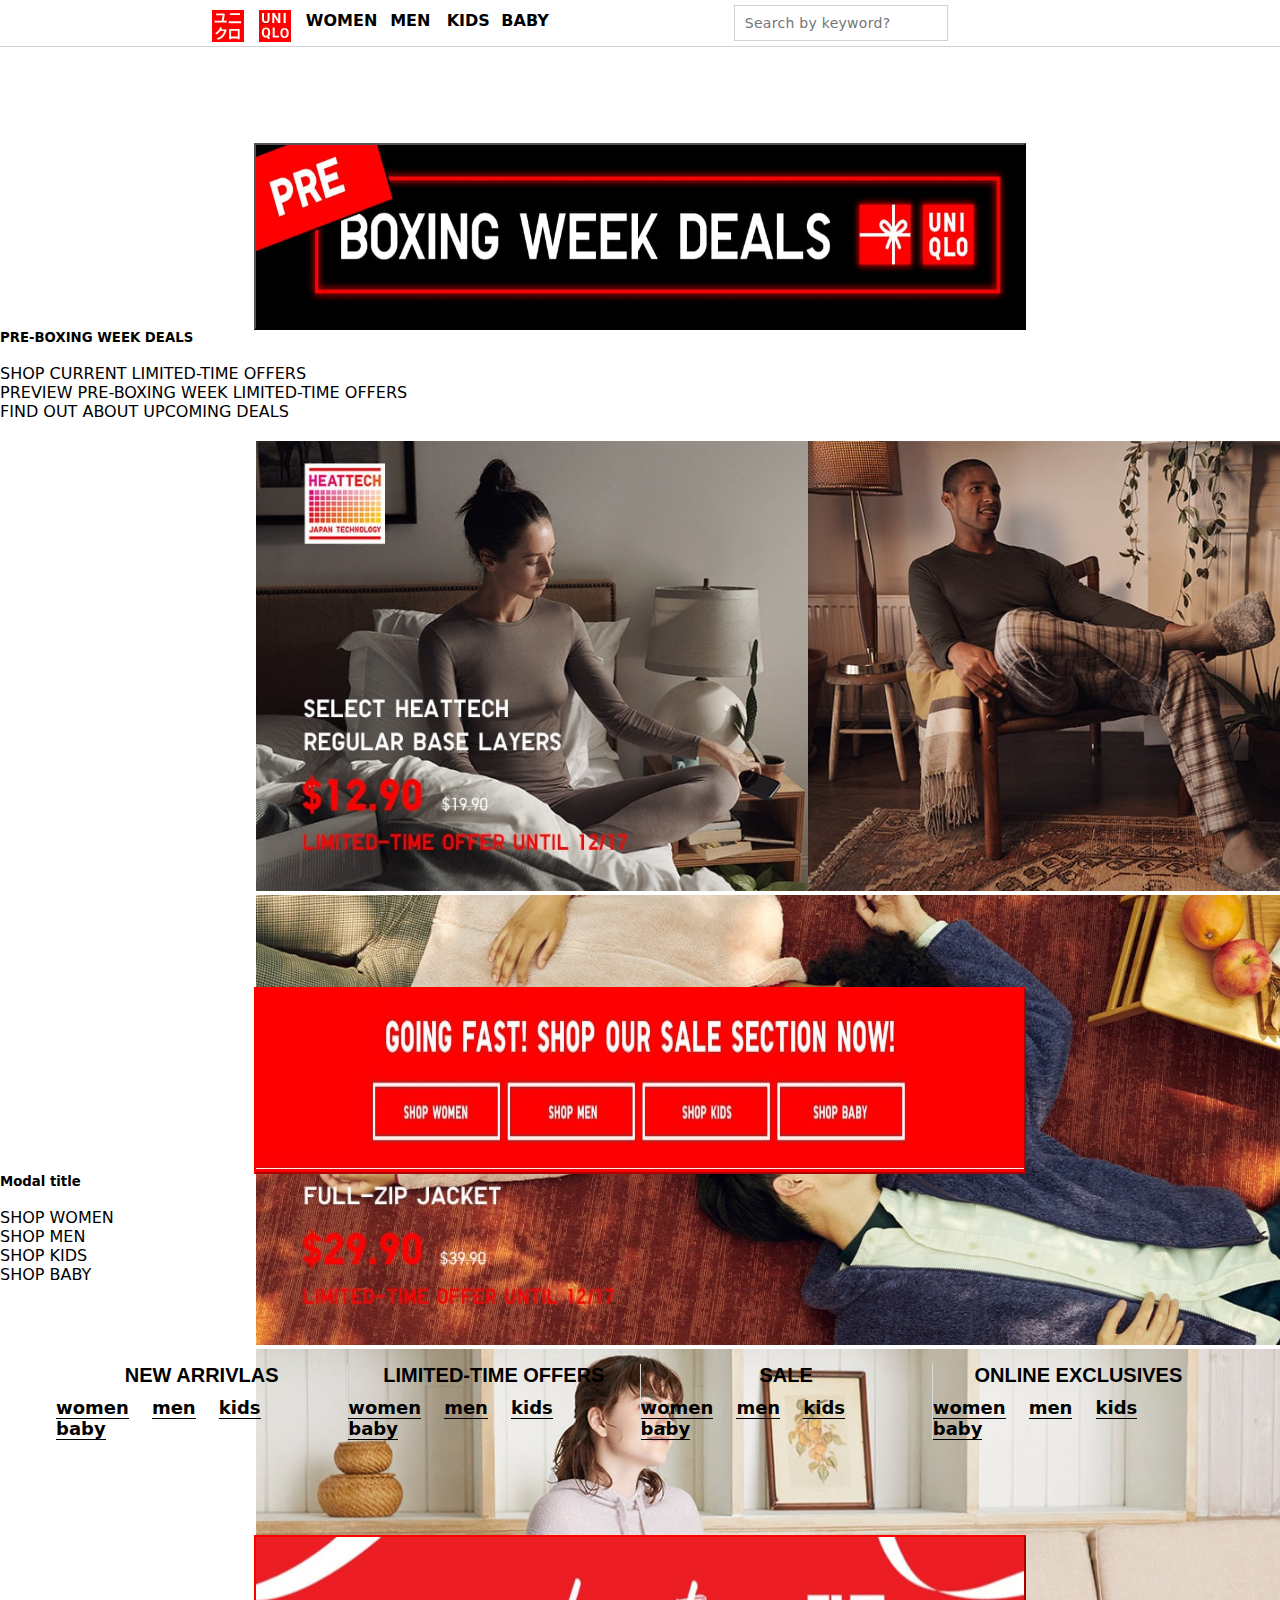
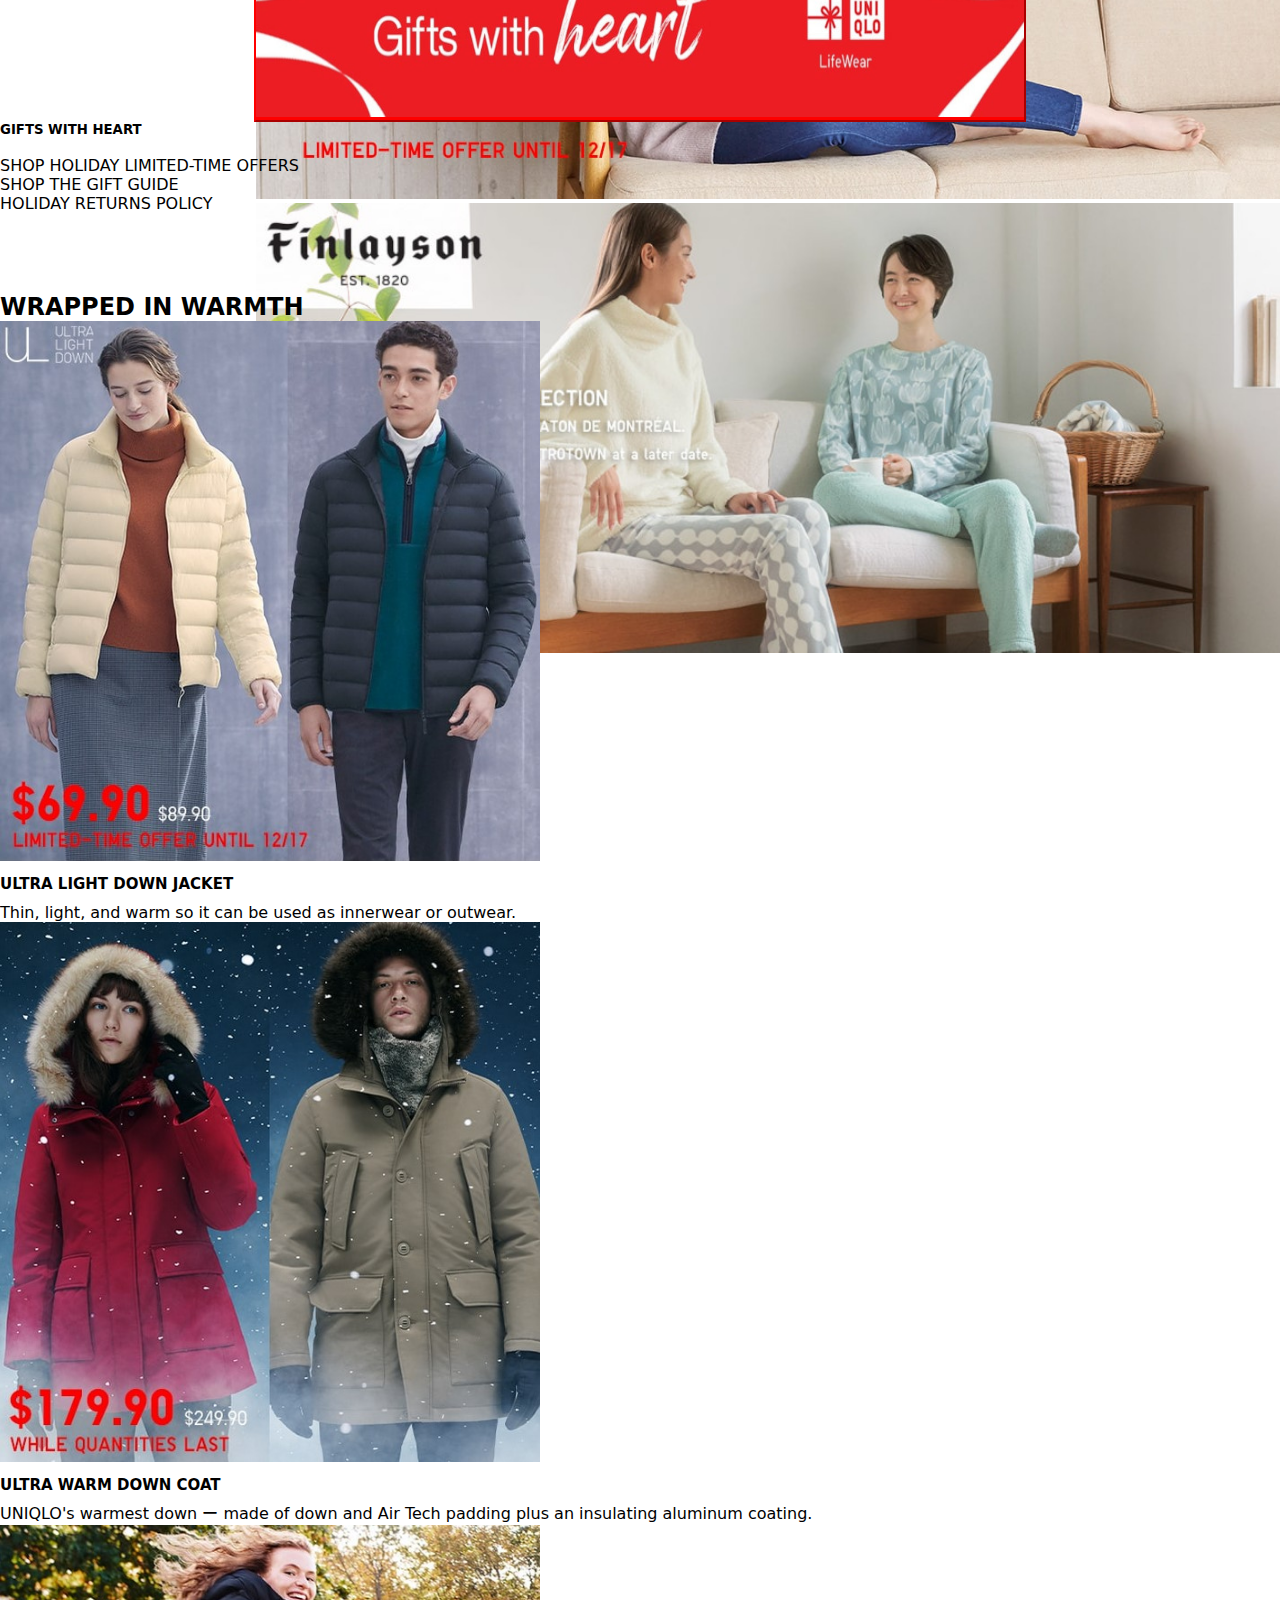
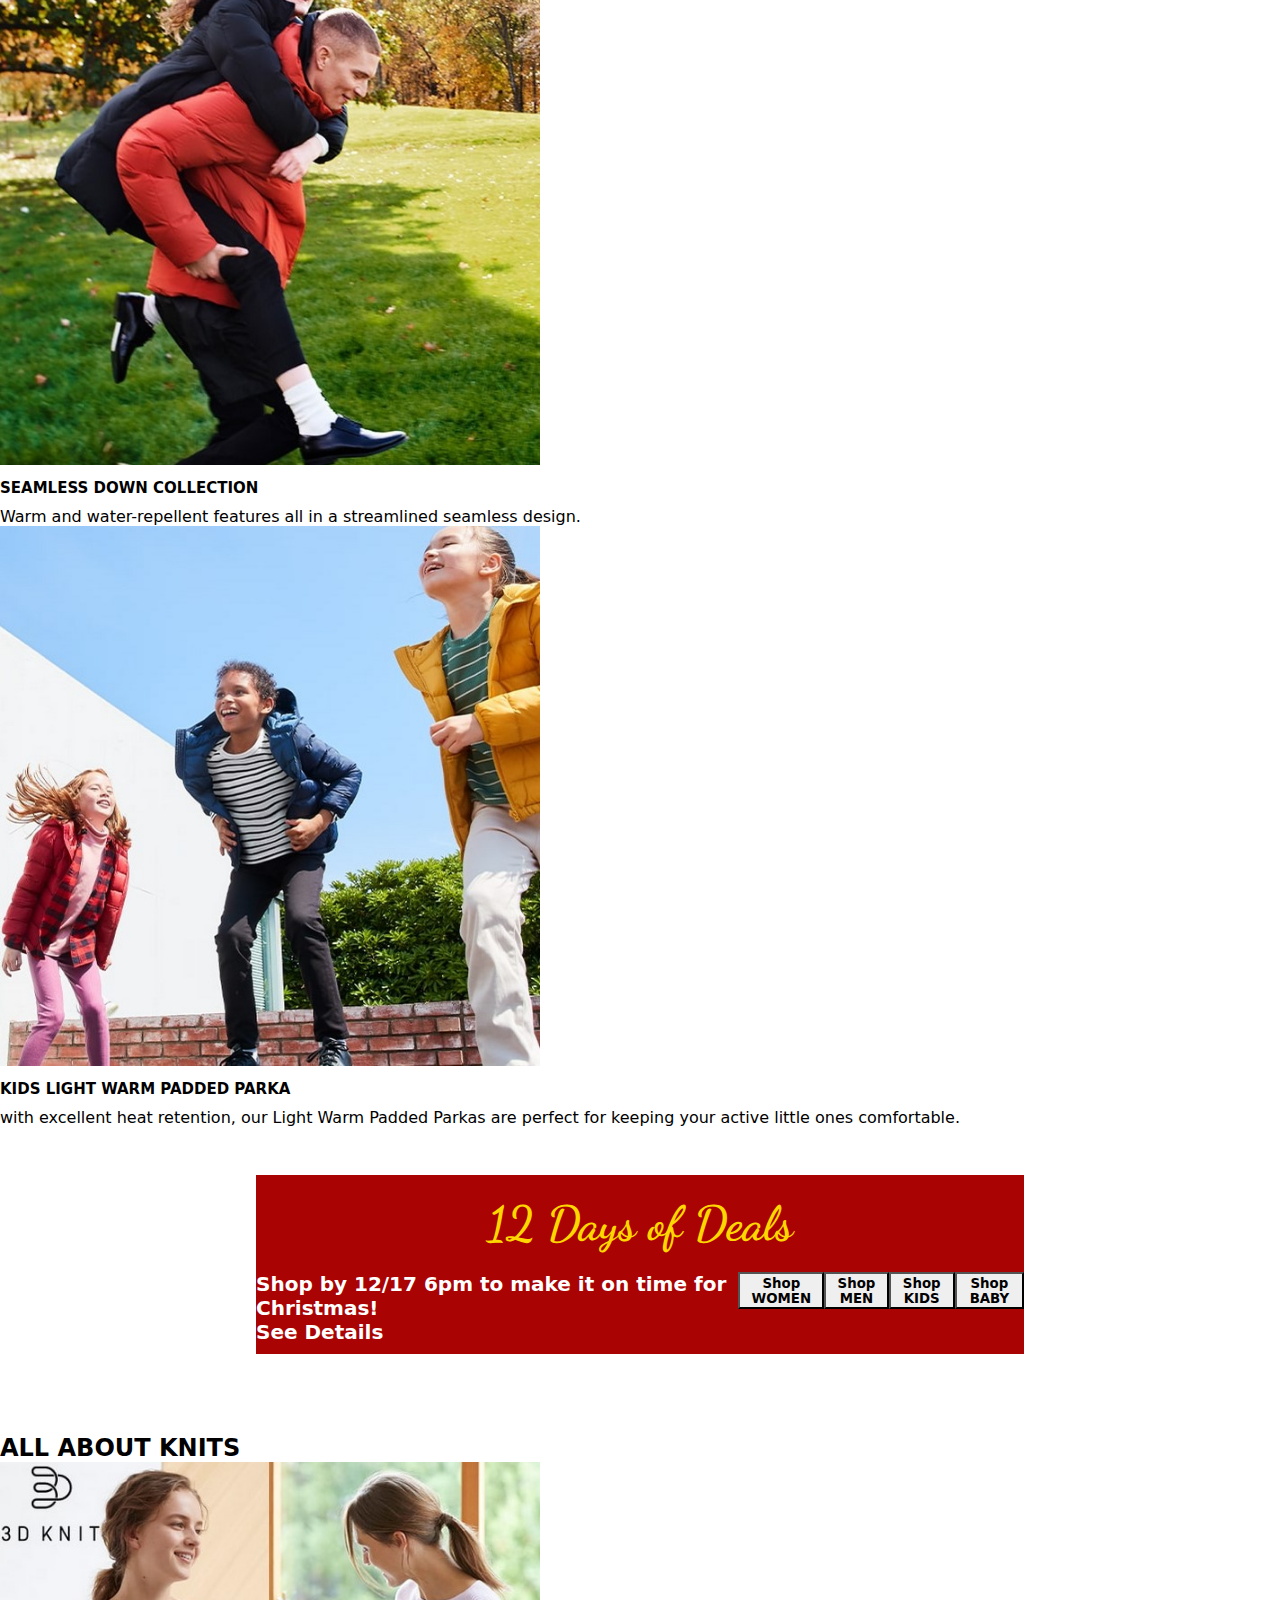
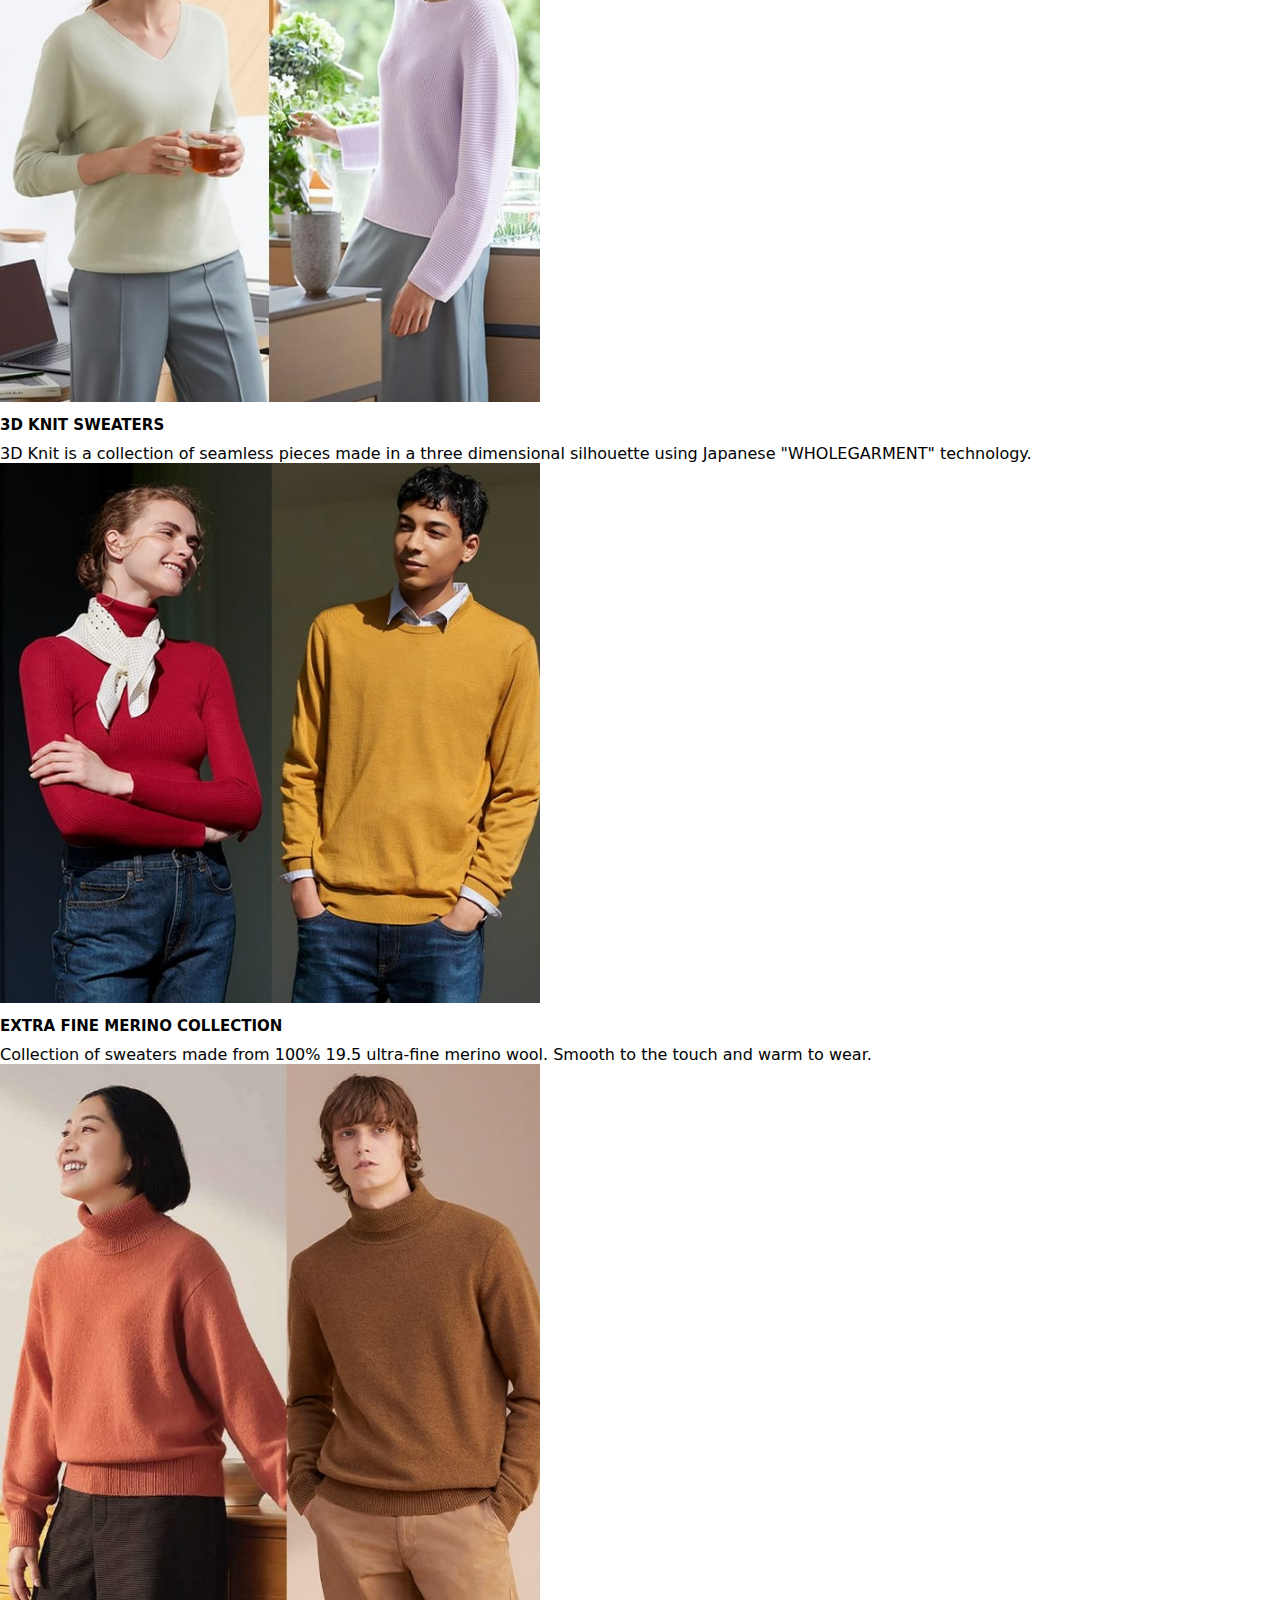
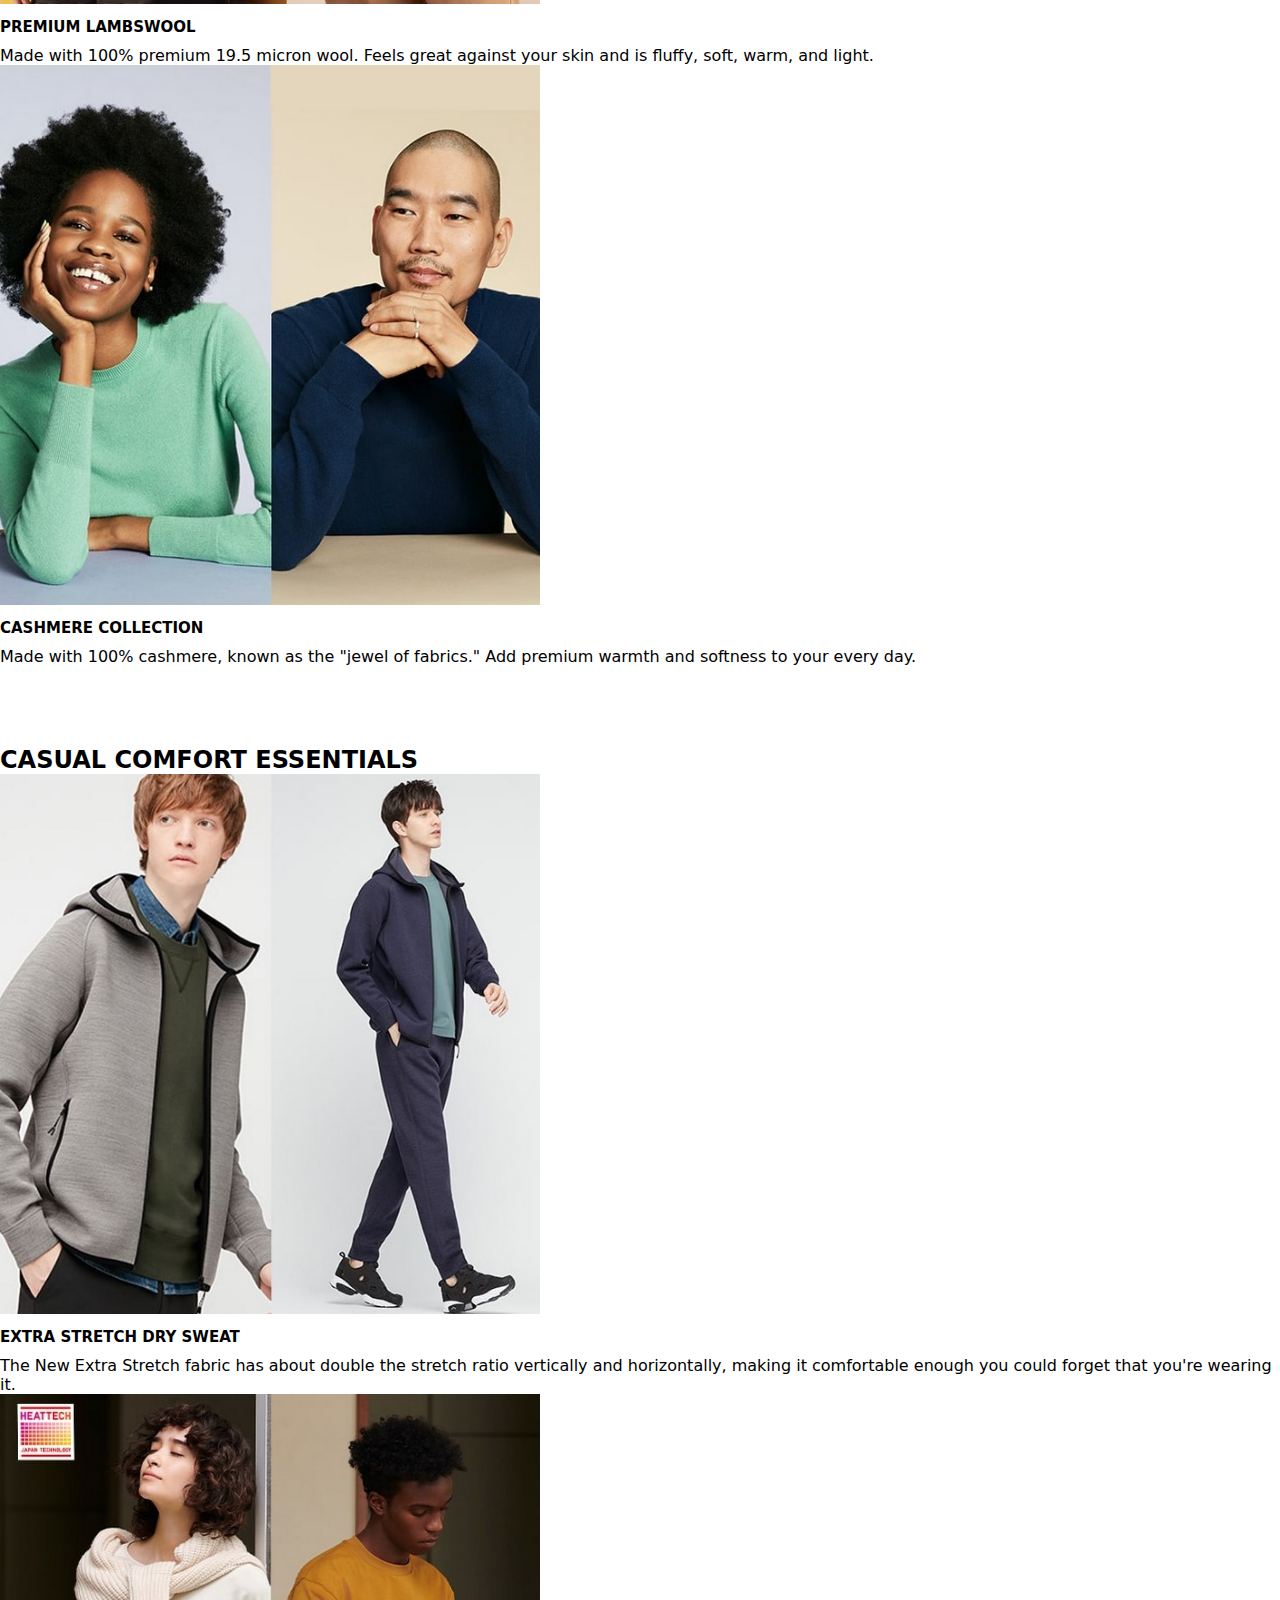
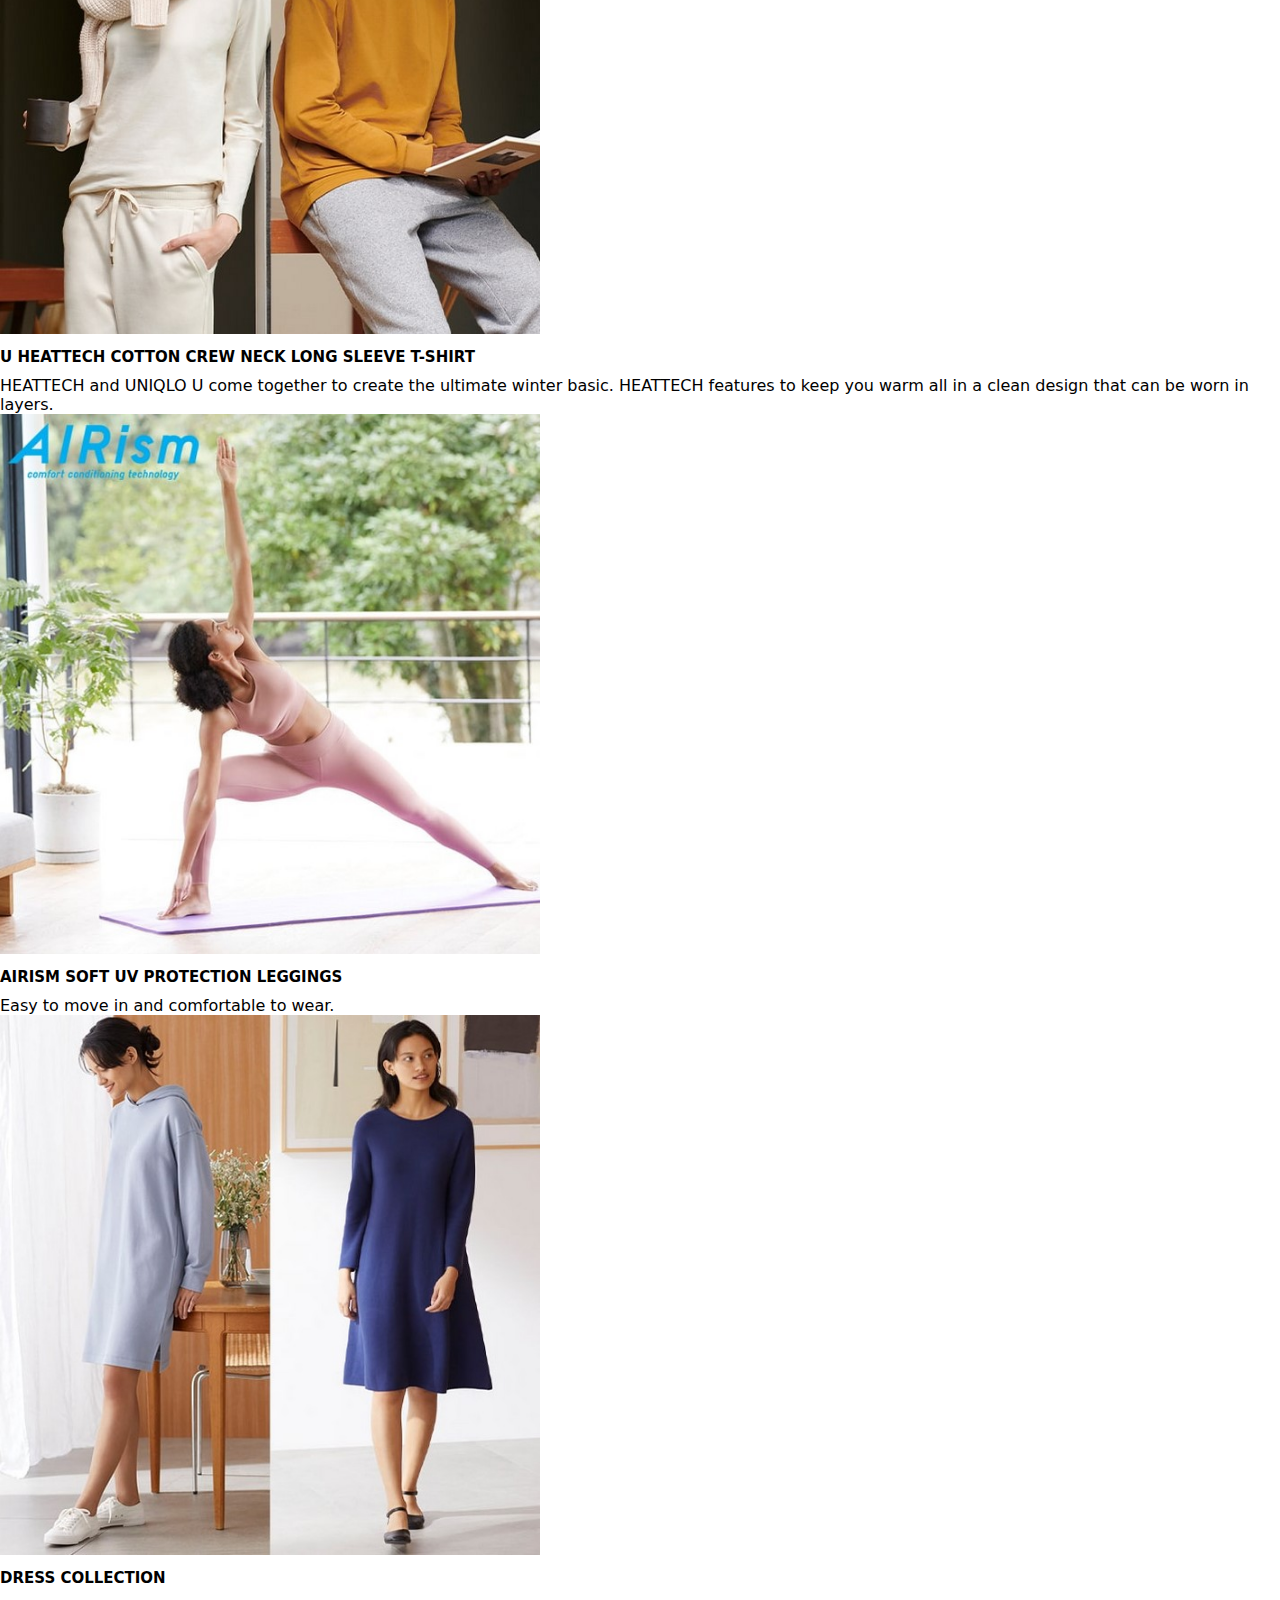
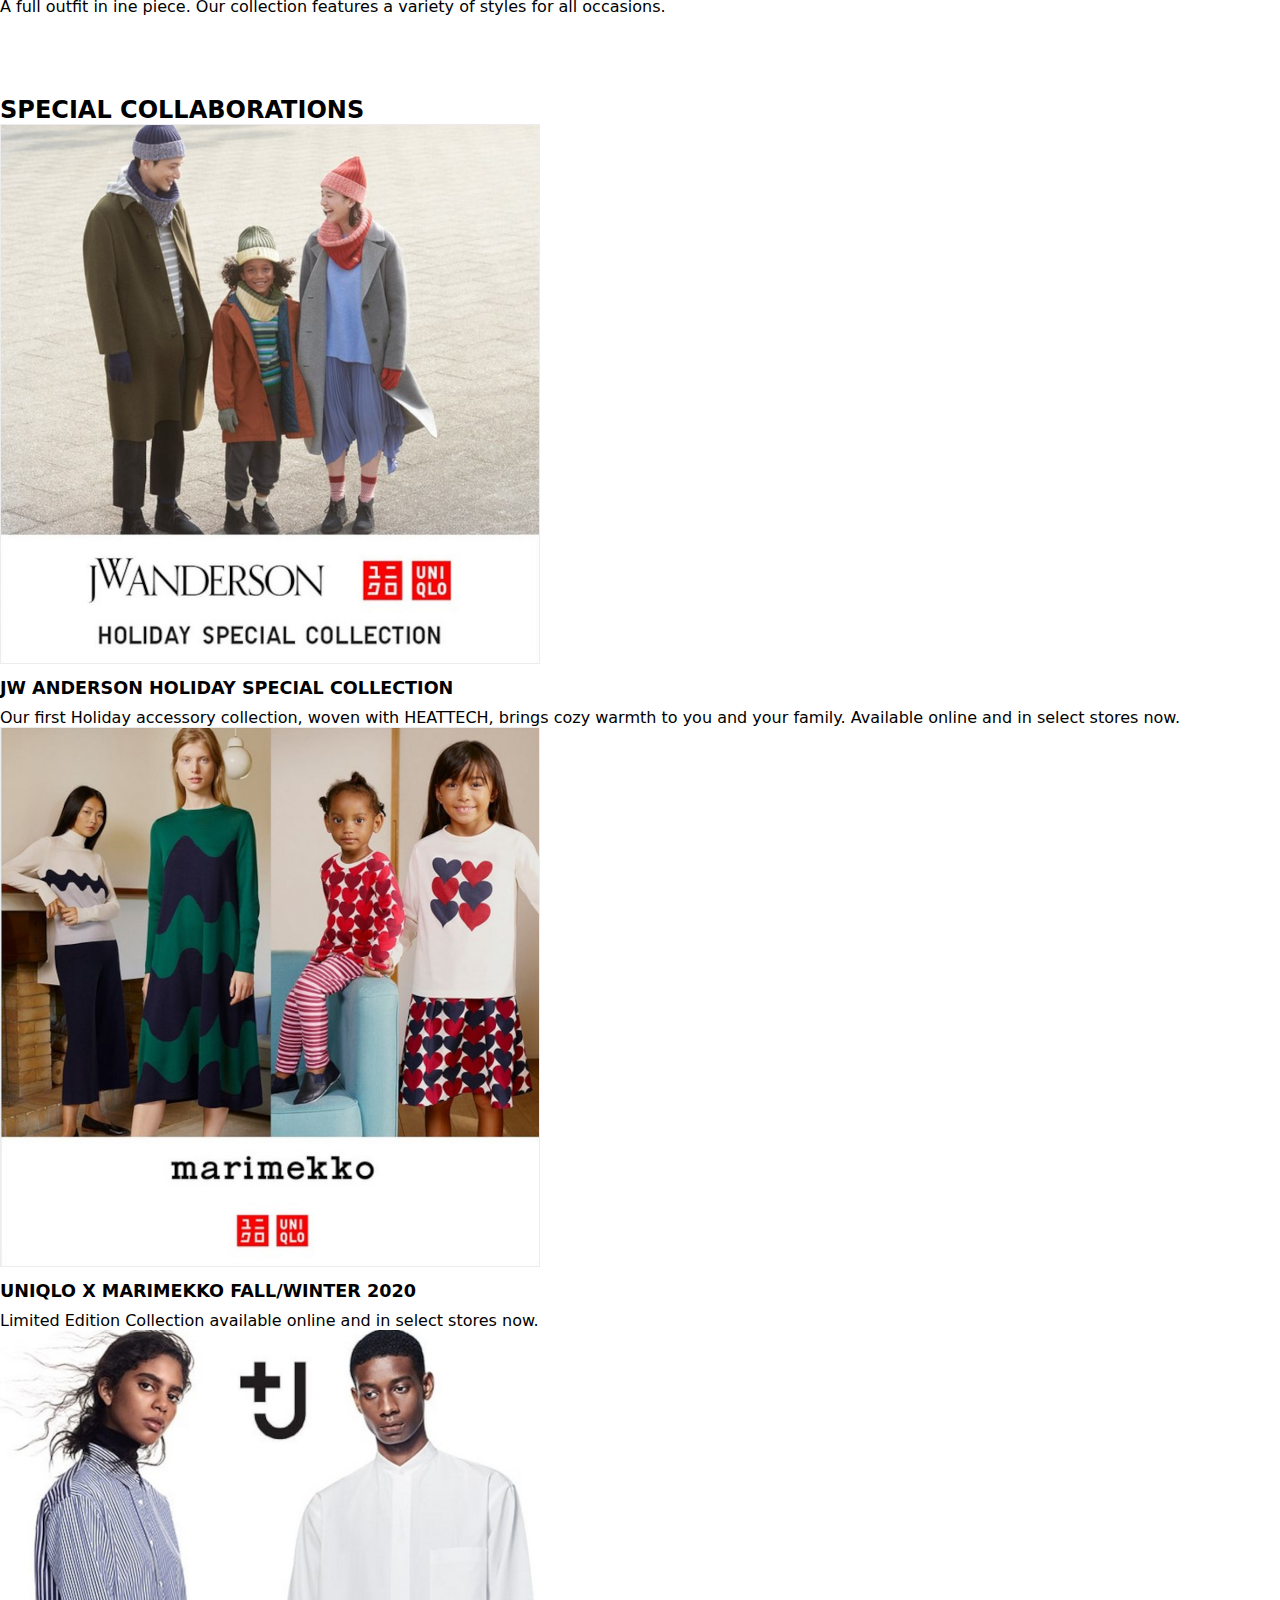
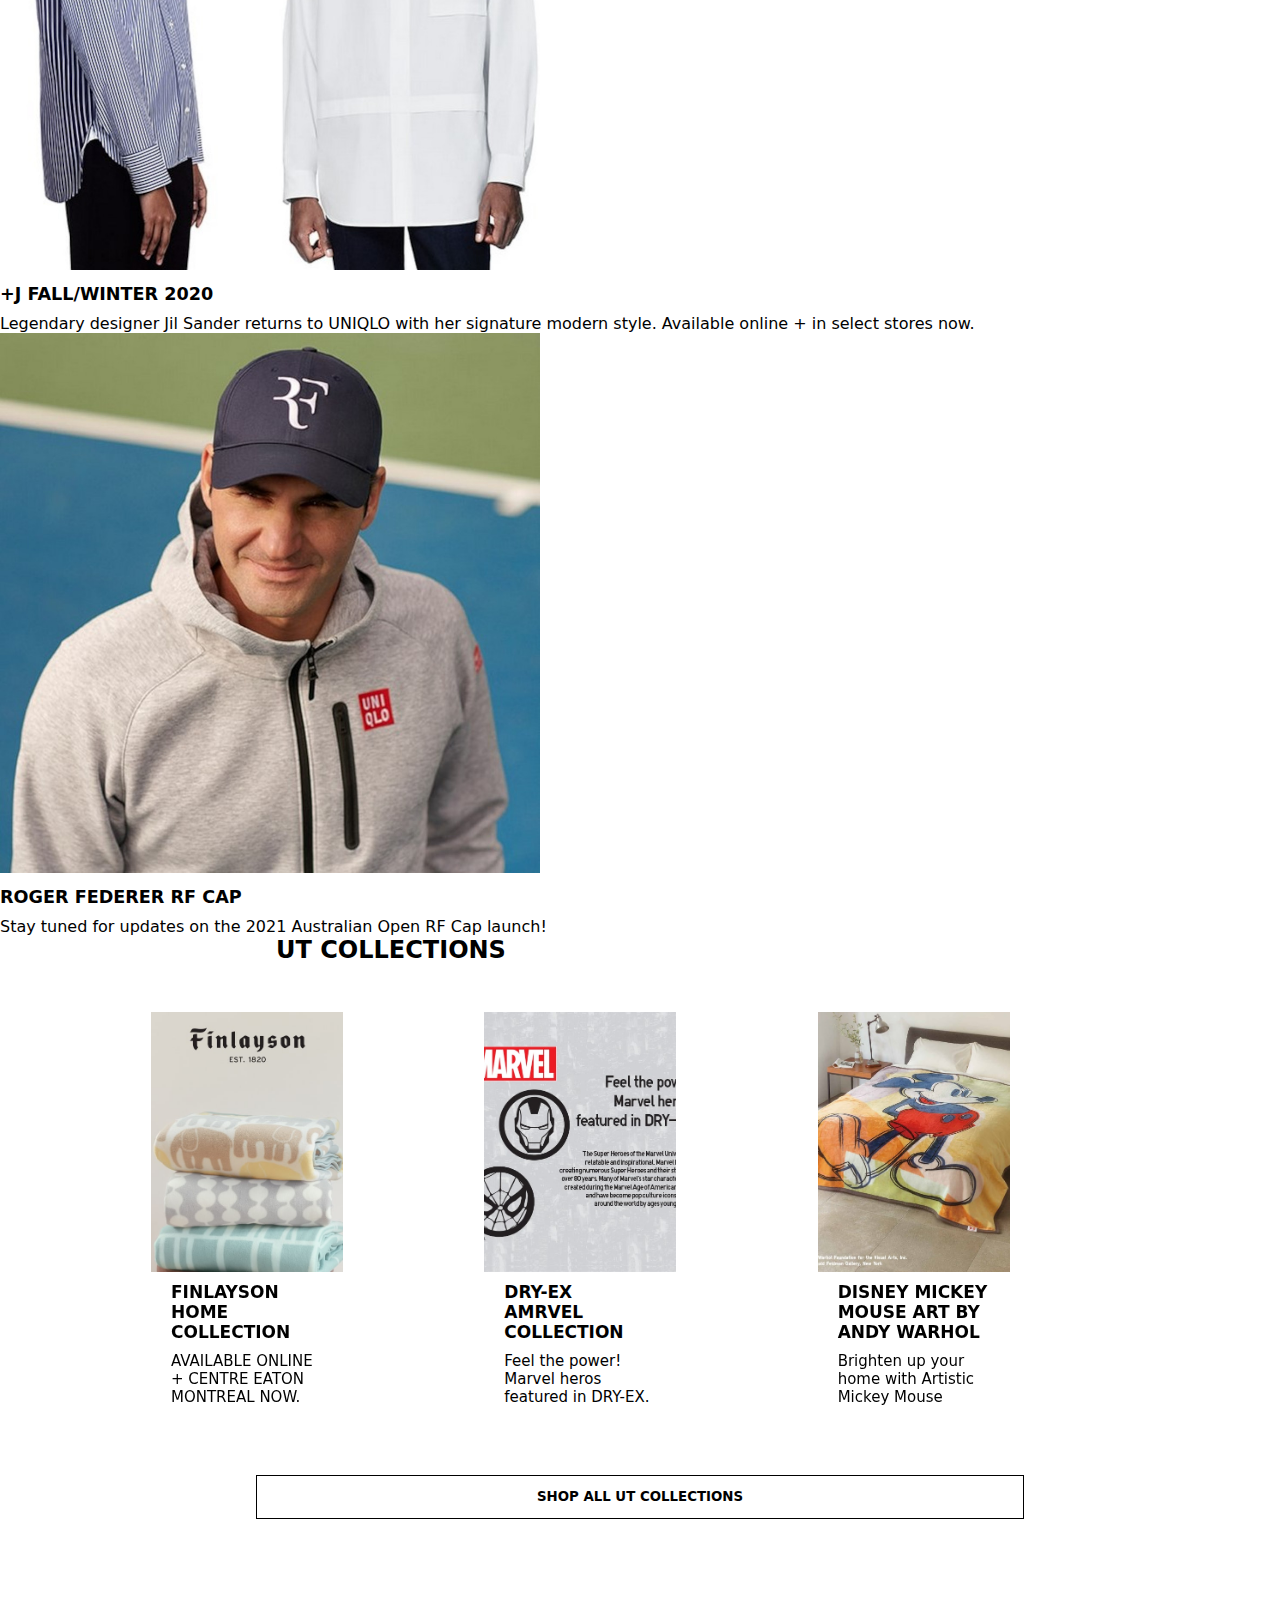
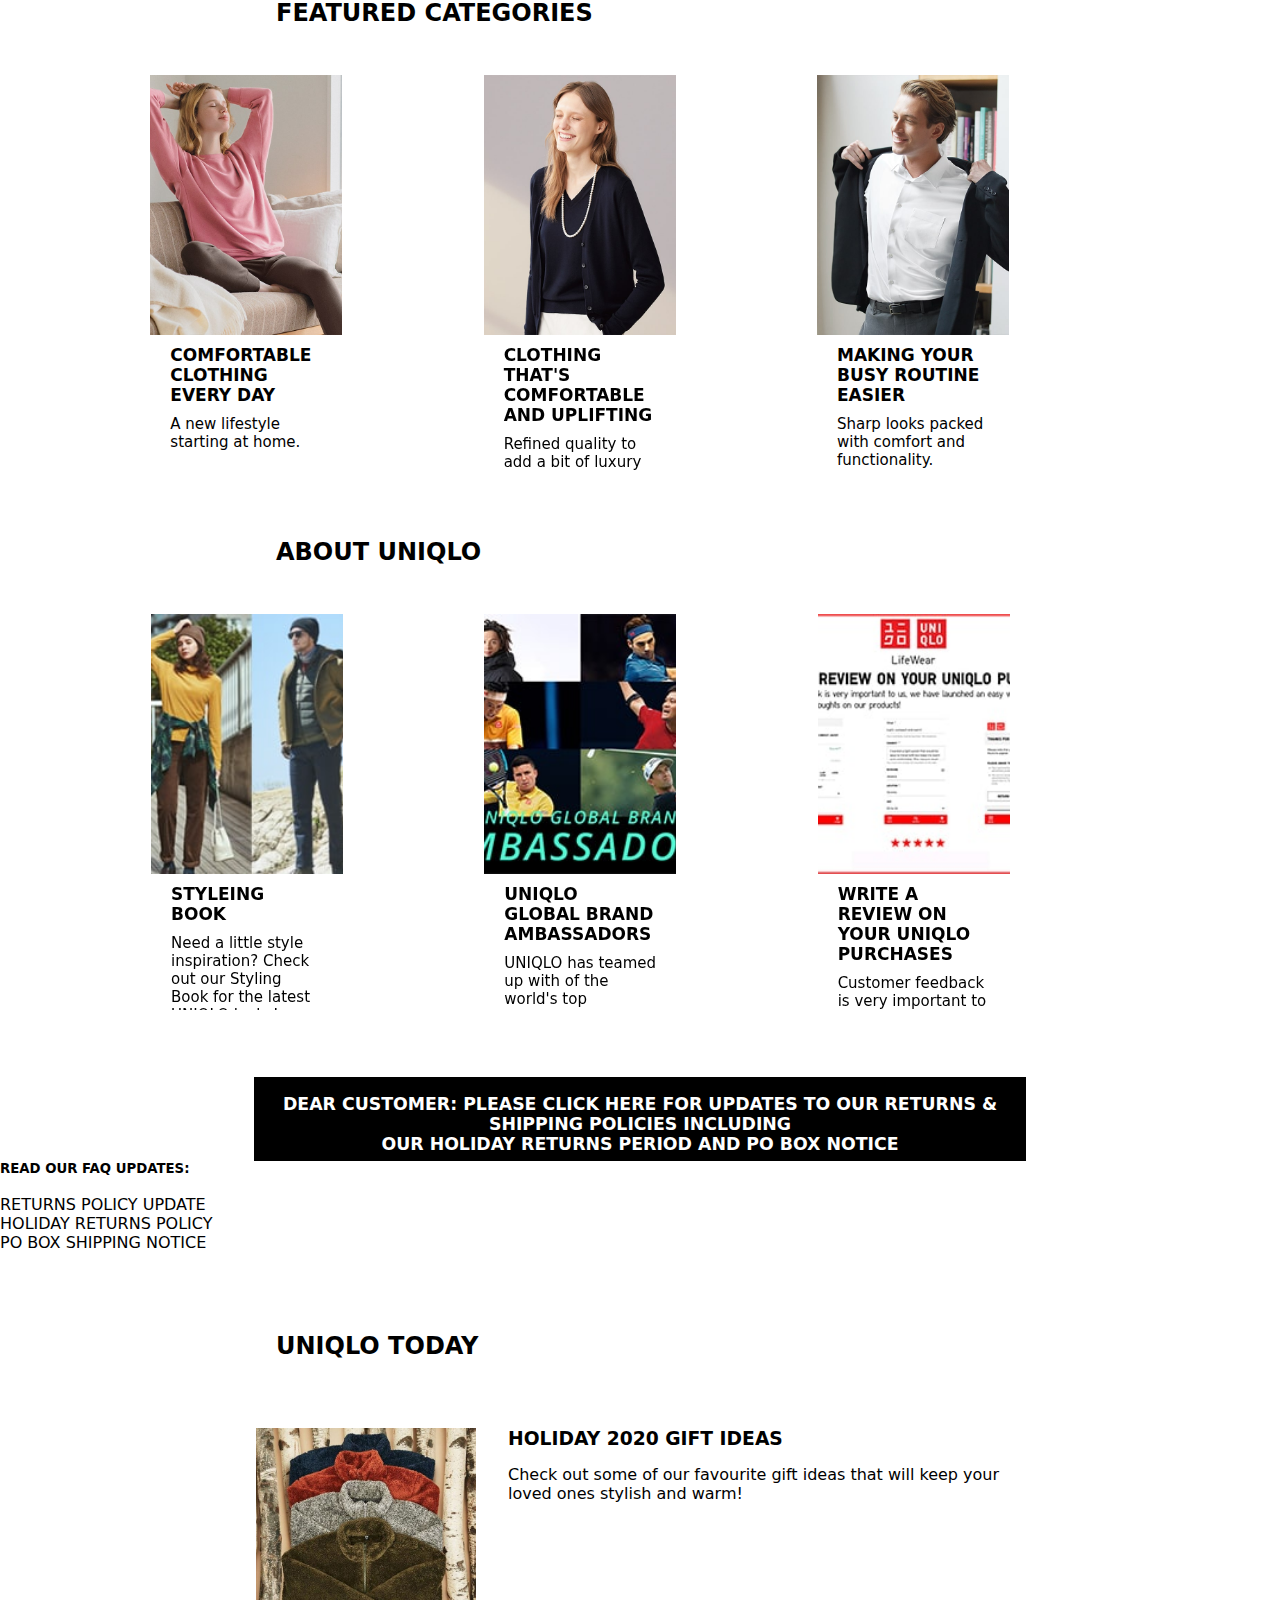
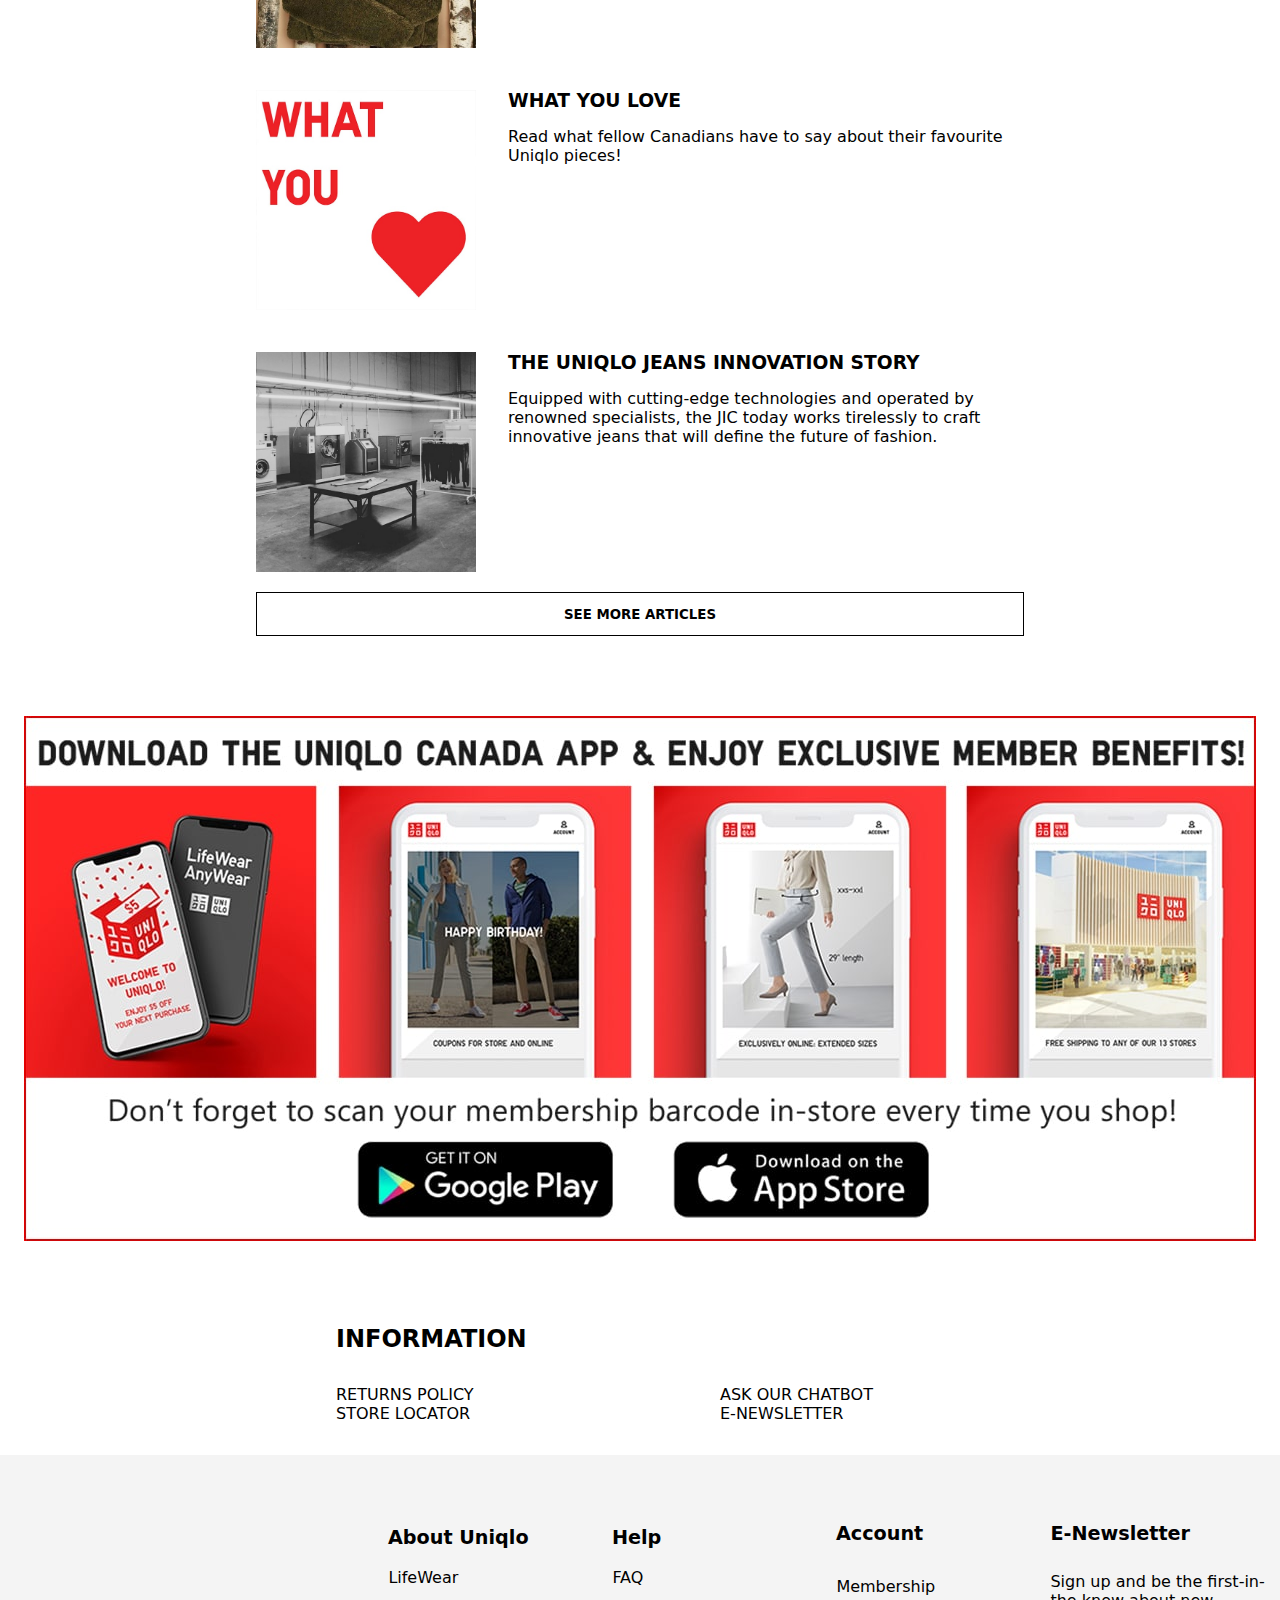
<file: index.html>
<!DOCTYPE html>
<html lang="en">
<head>
  <meta charset="UTF-8">
  <meta name="viewport" content="width=device-width, initial-scale=1.0">
  <meta name="viewport" content="width=device-width, initial-scale=1">
  <link rel="short icon" type="image/ico" href="figma icon/UNIQLO-BOLD-SM.svg">
  <title>UNIQLO</title>
  <!-- boostrap css -->
  <link rel="stylesheet" href="https://cdn.jsdelivr.net/npm/bootstrap@4.5.3/dist/css/bootstrap.min.css" integrity="sha384-TX8t27EcRE3e/ihU7zmQxVncDAy5uIKz4rEkgIXeMed4M0jlfIDPvg6uqKI2xXr2" crossorigin="anonymous">
  <!-- link font awesome -->
  <link rel="stylesheet" href="https://cdnjs.cloudflare.com/ajax/libs/font-awesome/5.14.0/css/all.min.css" integrity="sha512-1PKOgIY59xJ8Co8+NE6FZ+LOAZKjy+KY8iq0G4B3CyeY6wYHN3yt9PW0XpSriVlkMXe40PTKnXrLnZ9+fkDaog==" crossorigin="anonymous" />
  <!-- css -->
  <link rel="stylesheet" href="css/main.css">
  <!-- dropdown css -->
  <link rel="stylesheet" href="css/dropdown.css">
  <!-- reset css -->
  <link rel="stylesheet" href="css/reset.css">
  <!-- owl carousel css link -->
  <link rel="stylesheet" href="https://cdnjs.cloudflare.com/ajax/libs/OwlCarousel2/2.3.4/assets/owl.carousel.min.css">
</head>
<body>

  <!-- nav -->
  <nav class="fixed-top">
    <!-- logo -->
    <div class="logo-menu-container">
      <a class="icon-wrapper" href="index.html">
        <ul class="icon">
          <img src="figma icon/ユニクロ-BOLD-SM.svg" class="jp-ver" alt="ユニクロ"> 
          <img src="figma icon/UNIQLO-BOLD-SM.svg" class="en-ver" alt="UNIQLO">
        </ul>
        <!-- nav menu  -->
      <ul class="menu">
        <li class="nav-menu women"><a href="#" class="nav-link">WOMEN</a>
          
          <div class="dropdown-wrp">
            <div class="grid-wrp">
              <div class="dropdown-wrp-in">
                <div class="category-wrp">
                  <h4><a href="#" class="category">OUTWEAR</a></h4>
                </div>
                <div class="drp-li-con">
                  <ul class="dropdown-list-wrp">
                    <li class="dropdown-list"><a href="#" class="drp-li-link">Jackets</a></li>
                    <li class="dropdown-list"><a href="#" class="drp-li-link">Coats</a></li>
                    <li class="dropdown-list"><a href="#" class="drp-li-link">Ultra Light Down</a></li>
                    <li class="dropdown-list"><a href="#" class="drp-li-link">Down Parkas & Coats</a></li>
                    <li class="dropdown-list"><a href="#" class="drp-li-link">BLOCKTECH</a></li>
                    <li class="dropdown-list"><a href="#" class="drp-li-link">Blazers & Suit Jackets</a></li>
                  </ul>
                </div>
              </div>

              <div class="dropdown-wrp-in">
                <div class="category-wrp">
                  <h4><a href="#" class="category">SOCKS & UNDERWEAR</a></h4>
                </div>
                <div class="drp-li-con">
                  <ul class="dropdown-list-wrp">
                    <li class="dropdown-list"><a href="#" class="drp-li-link">Socks</a></li>
                    <li class="dropdown-list"><a href="#" class="drp-li-link">Underwear</a></li>
                    <li class="dropdown-list"><a href="#" class="drp-li-link">Wireless Bra</a></li>
                    <li class="dropdown-list"><a href="#" class="drp-li-link">Body Silhouette Shaper</a></li>
                  </ul>
                </div>
              </div>
              
              <div class="dropdown-wrp-in">
                <div class="category-wrp">
                  <h4><a href="#" class="category">FLEECE</a></h4>
                </div>
                <div class="drp-li-con">
                  <ul class="dropdown-list-wrp">
                    <li class="dropdown-list"><a href="#" class="drp-li-link">Collection</a></li>
                  </ul>
                </div>
              </div>

              <div class="dropdown-wrp-in">
                <div class="category-wrp">
                  <h4><a href="#" class="category">MATERNITY</a></h4>
                </div>
                <div class="drp-li-con">
                  <ul class="dropdown-list-wrp">
                    <li class="dropdown-list"><a href="#" class="drp-li-link">Collection</a></li>
                  </ul>
                </div>
              </div>

              <div class="dropdown-wrp-in">
                <div class="category-wrp">
                  <h4><a href="#" class="category">AIRism</a></h4>
                </div>
                <div class="drp-li-con">
                  <ul class="dropdown-list-wrp">
                    <li class="dropdown-list"><a href="#" class="drp-li-link">Collection</a></li>
                  </ul>
                </div>
              </div>

              <div class="dropdown-wrp-in">
                <div class="category-wrp">
                  <h4><a href="#" class="category">TOPS</a></h4>
                </div>
                <div class="drp-li-con">
                  <ul class="dropdown-list-wrp">
                    <li class="dropdown-list"><a href="#" class="drp-li-link">Sweaters & Cardigans</a></li>
                    <li class="dropdown-list"><a href="#" class="drp-li-link">Sweatshirts & Hoodies</a></li>
                    <li class="dropdown-list"><a href="#" class="drp-li-link">Fleece</a></li>
                    <li class="dropdown-list"><a href="#" class="drp-li-link">Flannel</a></li>
                    <li class="dropdown-list"><a href="#" class="drp-li-link">Shirts & blouses</a></li>
                    <li class="dropdown-list"><a href="#" class="drp-li-link">T-shirts</a></li>
                    <li class="dropdown-list"><a href="#" class="drp-li-link">UT: Graphic Tees</a></li>
                  </ul>
                </div>
              </div>

              <div class="dropdown-wrp-in">
                <div class="category-wrp">
                  <h4><a href="#" class="category">DRESSES & JUMPSUITS</a></h4>
                </div>
                <div class="drp-li-con">
                  <ul class="dropdown-list-wrp">
                    <li class="dropdown-list"><a href="#" class="drp-li-link">Dresses</a></li>
                    <li class="dropdown-list"><a href="#" class="drp-li-link">Jumpsuits</a></li>
                  </ul>
                </div>
              </div>

              <div class="dropdown-wrp-in">
                <div class="category-wrp">
                  <h4><a href="#" class="category">ACCESSORIES</a></h4>
                </div>
                <div class="drp-li-con">
                  <ul class="dropdown-list-wrp">
                    <li class="dropdown-list"><a href="#" class="drp-li-link">Masks</a></li>
                    <li class="dropdown-list"><a href="#" class="drp-li-link">Belts</a></li>
                    <li class="dropdown-list"><a href="#" class="drp-li-link">Bags</a></li>
                    <li class="dropdown-list"><a href="#" class="drp-li-link">Sunglasses</a></li>
                    <li class="dropdown-list"><a href="#" class="drp-li-link">Hats & Beanies</a></li>
                    <li class="dropdown-list"><a href="#" class="drp-li-link">Scarves & Stoles</a></li>
                    <li class="dropdown-list"><a href="#" class="drp-li-link">Gloves</a></li>
                    <li class="dropdown-list"><a href="#" class="drp-li-link">Shoes</a></li>
                    <li class="dropdown-list"><a href="#" class="drp-li-link">Blankets & Sheets</a></li>
                  </ul>
                </div>
              </div>

              <div class="dropdown-wrp-in">
                <div class="category-wrp">
                  <h4><a href="#" class="category">3D KNIT</a></h4>
                </div>
                <div class="drp-li-con">
                  <ul class="dropdown-list-wrp">
                    <li class="dropdown-list"><a href="#" class="drp-li-link">collection</a></li>
                  </ul>
                </div>
              </div>

              <div class="dropdown-wrp-in">
                <div class="category-wrp">
                  <h4><a href="#" class="category">COMING SOON</a></h4>
                </div>
                <div class="drp-li-con">
                  <ul class="dropdown-list-wrp">
                    <li class="dropdown-list"><a href="#" class="drp-li-link">Coming Soon</a></li>
                  </ul>
                </div>
              </div>

              <div class="dropdown-wrp-in">
                <div class="category-wrp">
                  <h4><a href="#" class="category">BOTTOMS</a></h4>
                </div>
                <div class="drp-li-con">
                  <ul class="dropdown-list-wrp">
                    <li class="dropdown-list"><a href="#" class="drp-li-link">Warm-Lined</a></li>
                    <li class="dropdown-list"><a href="#" class="drp-li-link">Sweatpants</a></li>
                    <li class="dropdown-list"><a href="#" class="drp-li-link">Ankle Pants</a></li>
                    <li class="dropdown-list"><a href="#" class="drp-li-link">Jeans</a></li>
                    <li class="dropdown-list"><a href="#" class="drp-li-link">Leggings Pants</a></li>
                    <li class="dropdown-list"><a href="#" class="drp-li-link">Pants</a></li>
                    <li class="dropdown-list"><a href="#" class="drp-li-link">Skirts</a></li>
                    <li class="dropdown-list"><a href="#" class="drp-li-link">Shorts</a></li>
                  </ul>
                </div>
              </div>

              <div class="dropdown-wrp-in">
                <div class="category-wrp">
                  <h4><a href="#" class="category">LOUNGEWEAR</a></h4>
                </div>
                <div class="drp-li-con">
                  <ul class="dropdown-list-wrp">
                    <li class="dropdown-list"><a href="#" class="drp-li-link">Lounge Sets</a></li>
                    <li class="dropdown-list"><a href="#" class="drp-li-link">Lounge Bottoms</a></li>
                    <li class="dropdown-list"><a href="#" class="drp-li-link">Room Shoes</a></li>
                  </ul>
                </div>
              </div>

              <div class="dropdown-wrp-in">
                <div class="category-wrp">
                  <h4><a href="#" class="category">SPORT UTILITY WEAR <br> (ACTIVEWEAR)</a></h4>
                </div>
                <div class="drp-li-con">
                  <ul class="dropdown-list-wrp">
                    <li class="dropdown-list"><a href="#" class="drp-li-link">Collection</a></li>
                  </ul>
                </div>
              </div>

              <div class="dropdown-wrp-in">
                <div class="category-wrp">
                  <h4><a href="#" class="category">WEAR TO WORK</a></h4>
                </div>
                <div class="drp-li-con">
                  <ul class="dropdown-list-wrp">
                    <li class="dropdown-list"><a href="#" class="drp-li-link">Wear to work</a></li>
                  </ul>
                </div>
              </div>
              <div class="dropdown-wrp-in">
                <div class="category-wrp">
                  <h4><a href="#" class="category">GIFT BOX</a></h4>
                </div>
                <div class="drp-li-con">
                  <ul class="dropdown-list-wrp">
                    <li class="dropdown-list"><a href="#" class="drp-li-link">Gift Box</a></li>
                  </ul>
                </div>
              </div>
              <div class="dropdown-wrp-in">
                <div class="category-wrp">
                  <h4><a href="#" class="category">INNERWEAR & BASE LAYERS</a></h4>
                </div>
                <div class="drp-li-con">
                  <ul class="dropdown-list-wrp">
                    <li class="dropdown-list"><a href="#" class="drp-li-link">HEATTECH</a></li>
                    <li class="dropdown-list"><a href="#" class="drp-li-link">AIRism</a></li>
                    <li class="dropdown-list"><a href="#" class="drp-li-link">Bra Top</a></li>
                    <li class="dropdown-list"><a href="#" class="drp-li-link">Legging & Tight</a></li>
                  </ul>
                </div>
              </div>
              <div class="dropdown-wrp-in">
                <div class="category-wrp">
                  <h4><a href="#" class="category">HEATTECH</a></h4>
                </div>
                <div class="drp-li-con">
                  <ul class="dropdown-list-wrp">
                    <li class="dropdown-list"><a href="#" class="drp-li-link">Base Layers</a></li>
                    <li class="dropdown-list"><a href="#" class="drp-li-link">Tops</a></li>
                    <li class="dropdown-list"><a href="#" class="drp-li-link">Bottoms</a></li>
                    <li class="dropdown-list"><a href="#" class="drp-li-link">Socks & Accessories</a></li>
                  </ul>
                </div>
              </div>
              <div class="dropdown-wrp-in">
                <div class="category-wrp">
                  <h4><a href="#" class="category">UV PROTECTION</a></h4>
                </div>
                <div class="drp-li-con">
                  <ul class="dropdown-list-wrp">
                    <li class="dropdown-list"><a href="#" class="drp-li-link">Collection</a></li>
                  </ul>
                </div>
              </div>
              <div class="dropdown-wrp-in">
                <div class="category-wrp">
                  <h4><a href="#" class="category">SPECIAL COLLABORATIONS</a></h4>
                </div>
                <div class="drp-li-con">
                  <ul class="dropdown-list-wrp">
                    <li class="dropdown-list"><a href="#" class="drp-li-link">UNIQLO X MARIMEKKO</a></li>
                    <li class="dropdown-list"><a href="#" class="drp-li-link">JW Anderson</a></li>
                    <li class="dropdown-list"><a href="#" class="drp-li-link">Peanuts Holiday</a></li>
                    <li class="dropdown-list"><a href="#" class="drp-li-link">+J</a></li>
                    <li class="dropdown-list"><a href="#" class="drp-li-link">UNIQLO U</a></li>
                    <li class="dropdown-list"><a href="#" class="drp-li-link">Ines de la Fressange</a></li>
                    <li class="dropdown-list"><a href="#" class="drp-li-link">Hana Tajima</a></li>
                  </ul>
                </div>
              </div>
            </div>
          </div>
        </li>

        <li class="nav-menu men"><a href="#" class="nav-link">MEN</a>
          <div class="dropdown-wrp">
            <div class="grid-wrp">
              <div class="dropdown-wrp-in">
                <div class="category-wrp">
                  <h4><a href="#" class="category">OUTWEAR</a></h4>
                </div>
                <div class="drp-li-con">
                  <ul class="dropdown-list-wrp">
                    <li class="dropdown-list"><a href="#" class="drp-li-link">Jackets</a></li>
                    <li class="dropdown-list"><a href="#" class="drp-li-link">Coats</a></li>
                    <li class="dropdown-list"><a href="#" class="drp-li-link">Ultra Light Down</a></li>
                    <li class="dropdown-list"><a href="#" class="drp-li-link">Down Parkas & Coats</a></li>
                    <li class="dropdown-list"><a href="#" class="drp-li-link">BLOCKTECH</a></li>
                    <li class="dropdown-list"><a href="#" class="drp-li-link">Blazers & Suit Jackets</a></li>
                  </ul>
                </div>
              </div>

              <div class="dropdown-wrp-in">
                <div class="category-wrp">
                  <h4><a href="#" class="category">SOCKS & UNDERWEAR</a></h4>
                </div>
                <div class="drp-li-con">
                  <ul class="dropdown-list-wrp">
                    <li class="dropdown-list"><a href="#" class="drp-li-link">Socks</a></li>
                    <li class="dropdown-list"><a href="#" class="drp-li-link">Underwear</a></li>
                    <li class="dropdown-list"><a href="#" class="drp-li-link">Wireless Bra</a></li>
                    <li class="dropdown-list"><a href="#" class="drp-li-link">Body Silhouette Shaper</a></li>
                  </ul>
                </div>
              </div>
              
              <div class="dropdown-wrp-in">
                <div class="category-wrp">
                  <h4><a href="#" class="category">FLEECE</a></h4>
                </div>
                <div class="drp-li-con">
                  <ul class="dropdown-list-wrp">
                    <li class="dropdown-list"><a href="#" class="drp-li-link">Collection</a></li>
                  </ul>
                </div>
              </div>

              <div class="dropdown-wrp-in">
                <div class="category-wrp">
                  <h4><a href="#" class="category">MATERNITY</a></h4>
                </div>
                <div class="drp-li-con">
                  <ul class="dropdown-list-wrp">
                    <li class="dropdown-list"><a href="#" class="drp-li-link">Collection</a></li>
                  </ul>
                </div>
              </div>

              <div class="dropdown-wrp-in">
                <div class="category-wrp">
                  <h4><a href="#" class="category">AIRism</a></h4>
                </div>
                <div class="drp-li-con">
                  <ul class="dropdown-list-wrp">
                    <li class="dropdown-list"><a href="#" class="drp-li-link">Collection</a></li>
                  </ul>
                </div>
              </div>

              <div class="dropdown-wrp-in">
                <div class="category-wrp">
                  <h4><a href="#" class="category">TOPS</a></h4>
                </div>
                <div class="drp-li-con">
                  <ul class="dropdown-list-wrp">
                    <li class="dropdown-list"><a href="#" class="drp-li-link">Sweaters & Cardigans</a></li>
                    <li class="dropdown-list"><a href="#" class="drp-li-link">Sweatshirts & Hoodies</a></li>
                    <li class="dropdown-list"><a href="#" class="drp-li-link">Fleece</a></li>
                    <li class="dropdown-list"><a href="#" class="drp-li-link">Flannel</a></li>
                    <li class="dropdown-list"><a href="#" class="drp-li-link">Shirts & blouses</a></li>
                    <li class="dropdown-list"><a href="#" class="drp-li-link">T-shirts</a></li>
                    <li class="dropdown-list"><a href="#" class="drp-li-link">UT: Graphic Tees</a></li>
                  </ul>
                </div>
              </div>

              <div class="dropdown-wrp-in">
                <div class="category-wrp">
                  <h4><a href="#" class="category">ACCESSORIES</a></h4>
                </div>
                <div class="drp-li-con">
                  <ul class="dropdown-list-wrp">
                    <li class="dropdown-list"><a href="#" class="drp-li-link">Masks</a></li>
                    <li class="dropdown-list"><a href="#" class="drp-li-link">Belts</a></li>
                    <li class="dropdown-list"><a href="#" class="drp-li-link">Bags</a></li>
                    <li class="dropdown-list"><a href="#" class="drp-li-link">Sunglasses</a></li>
                    <li class="dropdown-list"><a href="#" class="drp-li-link">Hats & Beanies</a></li>
                    <li class="dropdown-list"><a href="#" class="drp-li-link">Scarves & Stoles</a></li>
                    <li class="dropdown-list"><a href="#" class="drp-li-link">Gloves</a></li>
                    <li class="dropdown-list"><a href="#" class="drp-li-link">Shoes</a></li>
                    <li class="dropdown-list"><a href="#" class="drp-li-link">Blankets & Sheets</a></li>
                  </ul>
                </div>
              </div>

              <div class="dropdown-wrp-in">
                <div class="category-wrp">
                  <h4><a href="#" class="category">BOTTOMS</a></h4>
                </div>
                <div class="drp-li-con">
                  <ul class="dropdown-list-wrp">
                    <li class="dropdown-list"><a href="#" class="drp-li-link">Warm-Lined</a></li>
                    <li class="dropdown-list"><a href="#" class="drp-li-link">Sweatpants</a></li>
                    <li class="dropdown-list"><a href="#" class="drp-li-link">Ankle Pants</a></li>
                    <li class="dropdown-list"><a href="#" class="drp-li-link">Jeans</a></li>
                    <li class="dropdown-list"><a href="#" class="drp-li-link">Leggings Pants</a></li>
                    <li class="dropdown-list"><a href="#" class="drp-li-link">Pants</a></li>
                    <li class="dropdown-list"><a href="#" class="drp-li-link">Skirts</a></li>
                    <li class="dropdown-list"><a href="#" class="drp-li-link">Shorts</a></li>
                  </ul>
                </div>
              </div>

              <div class="dropdown-wrp-in">
                <div class="category-wrp">
                  <h4><a href="#" class="category">LOUNGEWEAR</a></h4>
                </div>
                <div class="drp-li-con">
                  <ul class="dropdown-list-wrp">
                    <li class="dropdown-list"><a href="#" class="drp-li-link">Lounge Sets</a></li>
                    <li class="dropdown-list"><a href="#" class="drp-li-link">Lounge Bottoms</a></li>
                    <li class="dropdown-list"><a href="#" class="drp-li-link">Room Shoes</a></li>
                  </ul>
                </div>
              </div>

              <div class="dropdown-wrp-in">
                <div class="category-wrp">
                  <h4><a href="#" class="category">SPORT UTILITY WEAR <br> (ACTIVEWEAR)</a></h4>
                </div>
                <div class="drp-li-con">
                  <ul class="dropdown-list-wrp">
                    <li class="dropdown-list"><a href="#" class="drp-li-link">Collection</a></li>
                  </ul>
                </div>
              </div>

              <div class="dropdown-wrp-in">
                <div class="category-wrp">
                  <h4><a href="#" class="category">WEAR TO WORK</a></h4>
                </div>
                <div class="drp-li-con">
                  <ul class="dropdown-list-wrp">
                    <li class="dropdown-list"><a href="#" class="drp-li-link">Wear to work</a></li>
                  </ul>
                </div>
              </div>
              <div class="dropdown-wrp-in">
                <div class="category-wrp">
                  <h4><a href="#" class="category">GIFT BOX</a></h4>
                </div>
                <div class="drp-li-con">
                  <ul class="dropdown-list-wrp">
                    <li class="dropdown-list"><a href="#" class="drp-li-link">Gift Box</a></li>
                  </ul>
                </div>
              </div>
              <div class="dropdown-wrp-in">
                <div class="category-wrp">
                  <h4><a href="#" class="category">INNERWEAR & BASE  <br> LAYERS</a></h4>
                </div>
                <div class="drp-li-con">
                  <ul class="dropdown-list-wrp">
                    <li class="dropdown-list"><a href="#" class="drp-li-link">HEATTECH</a></li>
                    <li class="dropdown-list"><a href="#" class="drp-li-link">AIRism</a></li>
                    <li class="dropdown-list"><a href="#" class="drp-li-link">Bra Top</a></li>
                    <li class="dropdown-list"><a href="#" class="drp-li-link">Legging & Tight</a></li>
                  </ul>
                </div>
              </div>
              <div class="dropdown-wrp-in">
                <div class="category-wrp">
                  <h4><a href="#" class="category">HEATTECH</a></h4>
                </div>
                <div class="drp-li-con">
                  <ul class="dropdown-list-wrp">
                    <li class="dropdown-list"><a href="#" class="drp-li-link">Base Layers</a></li>
                    <li class="dropdown-list"><a href="#" class="drp-li-link">Tops</a></li>
                    <li class="dropdown-list"><a href="#" class="drp-li-link">Bottoms</a></li>
                    <li class="dropdown-list"><a href="#" class="drp-li-link">Socks & Accessories</a></li>
                  </ul>
                </div>
              </div>
              <div class="dropdown-wrp-in">
                <div class="category-wrp">
                  <h4><a href="#" class="category">UV PROTECTION</a></h4>
                </div>
                <div class="drp-li-con">
                  <ul class="dropdown-list-wrp">
                    <li class="dropdown-list"><a href="#" class="drp-li-link">Collection</a></li>
                  </ul>
                </div>
              </div>
              <div class="dropdown-wrp-in">
                <div class="category-wrp">
                  <h4><a href="#" class="category">SPECIAL COLLABORATIONS</a></h4>
                </div>
                <div class="drp-li-con">
                  <ul class="dropdown-list-wrp">
                    <li class="dropdown-list"><a href="#" class="drp-li-link">UNIQLO X MARIMEKKO</a></li>
                    <li class="dropdown-list"><a href="#" class="drp-li-link">JW Anderson</a></li>
                    <li class="dropdown-list"><a href="#" class="drp-li-link">Peanuts Holiday</a></li>
                    <li class="dropdown-list"><a href="#" class="drp-li-link">+J</a></li>
                    <li class="dropdown-list"><a href="#" class="drp-li-link">UNIQLO U</a></li>
                    <li class="dropdown-list"><a href="#" class="drp-li-link">Ines de la Fressange</a></li>
                    <li class="dropdown-list"><a href="#" class="drp-li-link">Hana Tajima</a></li>
                  </ul>
                </div>
              </div>
            </div>
          </div>
        </li>

        <li class="nav-menu kids"><a href="#" class="nav-link">KIDS</a>
          <div class="dropdown-wrp">
            <div class="grid-wrp">
              <div class="dropdown-wrp-in">
                <div class="category-wrp">
                  <h4><a href="#" class="category">OUTWEAR</a></h4>
                </div>
                <div class="drp-li-con">
                  <ul class="dropdown-list-wrp">
                    <li class="dropdown-list"><a href="#" class="drp-li-link">Warm Padded</a></li>
                    <li class="dropdown-list"><a href="#" class="drp-li-link">Jackets & Coats</a></li>
                  </ul>
                </div>
              </div>

              <div class="dropdown-wrp-in">
                <div class="category-wrp">
                  <h4><a href="#" class="category">SOCKS & UNDERWEAR</a></h4>
                </div>
                <div class="drp-li-con">
                  <ul class="dropdown-list-wrp">
                    <li class="dropdown-list"><a href="#" class="drp-li-link">Socks</a></li>
                    <li class="dropdown-list"><a href="#" class="drp-li-link">Underwear</a></li>
                  </ul>
                </div>
              </div>
              
              <div class="dropdown-wrp-in">
                <div class="category-wrp">
                  <h4><a href="#" class="category">FLEECE</a></h4>
                </div>
                <div class="drp-li-con">
                  <ul class="dropdown-list-wrp">
                    <li class="dropdown-list"><a href="#" class="drp-li-link">Collection</a></li>
                  </ul>
                </div>
              </div>

              <div class="dropdown-wrp-in">
                <div class="category-wrp">
                  <h4><a href="#" class="category">AIRism</a></h4>
                </div>
                <div class="drp-li-con">
                  <ul class="dropdown-list-wrp">
                    <li class="dropdown-list"><a href="#" class="drp-li-link">Collection</a></li>
                  </ul>
                </div>
              </div>

              <div class="dropdown-wrp-in">
                <div class="category-wrp">
                  <h4><a href="#" class="category">TOPS</a></h4>
                </div>
                <div class="drp-li-con">
                  <ul class="dropdown-list-wrp">
                    <li class="dropdown-list"><a href="#" class="drp-li-link">Sweaters & Cardigans</a></li>
                    <li class="dropdown-list"><a href="#" class="drp-li-link">Sweatshirts & Hoodies</a></li>
                    <li class="dropdown-list"><a href="#" class="drp-li-link">Fleece</a></li>
                    <li class="dropdown-list"><a href="#" class="drp-li-link">Flannel</a></li>
                    <li class="dropdown-list"><a href="#" class="drp-li-link">Shirts & blouses</a></li>
                    <li class="dropdown-list"><a href="#" class="drp-li-link">T-shirts</a></li>
                    <li class="dropdown-list"><a href="#" class="drp-li-link">UT: Graphic Tees</a></li>
                  </ul>
                </div>
              </div>

              <div class="dropdown-wrp-in">
                <div class="category-wrp">
                  <h4><a href="#" class="category">ACCESSORIES</a></h4>
                </div>
                <div class="drp-li-con">
                  <ul class="dropdown-list-wrp">
                    <li class="dropdown-list"><a href="#" class="drp-li-link">Masks</a></li>
                    <li class="dropdown-list"><a href="#" class="drp-li-link">HEATTECH</a></li>
                  </ul>
                </div>
              </div>

              <div class="dropdown-wrp-in">
                <div class="category-wrp">
                  <h4><a href="#" class="category">BOTTOMS</a></h4>
                </div>
                <div class="drp-li-con">
                  <ul class="dropdown-list-wrp">
                    <li class="dropdown-list"><a href="#" class="drp-li-link">Warm-Lined</a></li>
                    <li class="dropdown-list"><a href="#" class="drp-li-link">Sweatpants</a></li>
                    <li class="dropdown-list"><a href="#" class="drp-li-link">Ankle Pants</a></li>
                    <li class="dropdown-list"><a href="#" class="drp-li-link">Jeans</a></li>
                    <li class="dropdown-list"><a href="#" class="drp-li-link">Leggings Pants</a></li>
                    <li class="dropdown-list"><a href="#" class="drp-li-link">Pants</a></li>
                    <li class="dropdown-list"><a href="#" class="drp-li-link">Skirts</a></li>
                    <li class="dropdown-list"><a href="#" class="drp-li-link">Shorts</a></li>
                  </ul>
                </div>
              </div>

              <div class="dropdown-wrp-in">
                <div class="category-wrp">
                  <h4><a href="#" class="category">LOUNGEWEAR</a></h4>
                </div>
                <div class="drp-li-con">
                  <ul class="dropdown-list-wrp">
                    <li class="dropdown-list"><a href="#" class="drp-li-link">Lounge Sets</a></li>
                  </ul>
                </div>
              </div>

              <div class="dropdown-wrp-in">
                <div class="category-wrp">
                  <h4><a href="#" class="category">INNERWEAR & BASE LAYERS</a></h4>
                </div>
                <div class="drp-li-con">
                  <ul class="dropdown-list-wrp">
                    <li class="dropdown-list"><a href="#" class="drp-li-link">HEATTECH</a></li>
                    <li class="dropdown-list"><a href="#" class="drp-li-link">AIRism</a></li>
                    <li class="dropdown-list"><a href="#" class="drp-li-link">Bra Top</a></li>
                    <li class="dropdown-list"><a href="#" class="drp-li-link">Legging & Tight</a></li>
                  </ul>
                </div>
              </div>

              <div class="dropdown-wrp-in">
                <div class="category-wrp">
                  <h4><a href="#" class="category">UV PROTECTION</a></h4>
                </div>
                <div class="drp-li-con">
                  <ul class="dropdown-list-wrp">
                    <li class="dropdown-list"><a href="#" class="drp-li-link">Collection</a></li>
                  </ul>
                </div>
              </div>

              <div class="dropdown-wrp-in">
                <div class="category-wrp">
                  <h4><a href="#" class="category">SPECIAL COLLABORATIONS</a></h4>
                </div>
                <div class="drp-li-con">
                  <ul class="dropdown-list-wrp">
                    <li class="dropdown-list"><a href="#" class="drp-li-link">UNIQLO X MARIMEKKO</a></li>
                    <li class="dropdown-list"><a href="#" class="drp-li-link">JW Anderson</a></li>
                  </ul>
                </div>
              </div>
            </div>
          </div>
        </li>
        
        <!-- baby dropdowwn -->
        <li class="nav-menu baby"><a href="#" class="nav-link">BABY</a>

          <div class="dropdown-wrp">

            <div class="grid-wrp">
              <div class="dropdown-wrp-in">
                <div class="category-wrp">
                  <h4><a href="#" class="category">NEWBORN (0-6 MONTHS)</a></h4>
                </div>
                <div class="drp-li-con">
                  <ul class="dropdown-list-wrp">
                    <li class="dropdown-list"><a href="#" class="drp-li-link">Bodysuits</a></li>
                    <li class="dropdown-list"><a href="#" class="drp-li-link">One-Pieces</a></li>
                  </ul>
                </div>
              </div>

              <div class="dropdown-wrp-in">
                <div class="category-wrp">
                  <h4><a href="#" class="category">SOCKS & ACCESSORIES</a></h4>
                </div>
                <div class="drp-li-con">
                  <ul class="dropdown-list-wrp">
                    <li class="dropdown-list"><a href="#" class="drp-li-link">Socks</a></li>
                    <li class="dropdown-list"><a href="#" class="drp-li-link">Accessories</a></li>
                  </ul>
                </div>
              </div>

              <div class="dropdown-wrp-in">
                <div class="category-wrp">
                  <h4><a href="#" class="category">AIRism</a></h4>
                </div>
                <div class="drp-li-con">
                  <ul class="dropdown-list-wrp">
                    <li class="dropdown-list"><a href="#" class="drp-li-link">Collection</a></li>
                  </ul>
                </div>
              </div>

              <div class="dropdown-wrp-in">
                <div class="category-wrp">
                  <h4><a href="#" class="category">HEATTECH</a></h4>
                </div>
                <div class="drp-li-con">
                  <ul class="dropdown-list-wrp">
                    <li class="dropdown-list"><a href="#" class="drp-li-link">Base Layers</a></li>
                  </ul>
                </div>
              </div>

              <div class="dropdown-wrp-in">
                <div class="category-wrp">
                  <h4><a href="#" class="category">TODDLER</a></h4>
                </div>
                <div class="drp-li-con">
                  <ul class="dropdown-list-wrp">
                    <li class="dropdown-list"><a href="#" class="drp-li-link">Outerwear</a></li>
                    <li class="dropdown-list"><a href="#" class="drp-li-link">Bottoms</a></li>
                    <li class="dropdown-list"><a href="#" class="drp-li-link">Tops</a></li>
                    <li class="dropdown-list"><a href="#" class="drp-li-link">Dresses</a></li>
                    <li class="dropdown-list"><a href="#" class="drp-li-link">Undershirts</a></li>
                    <li class="dropdown-list"><a href="#" class="drp-li-link">Pajamas</a></li>
                  </ul>
                </div>
              </div>

              <div class="dropdown-wrp-in">
                <div class="category-wrp">
                  <h4><a href="#" class="category">UNIQLO X MARIMEKKO</a></h4>
                </div>
                <div class="drp-li-con">
                  <ul class="dropdown-list-wrp">
                    <li class="dropdown-list"><a href="#" class="drp-li-link">Collection</a></li>
                  </ul>
                </div>
              </div>
            </div>
          </div>
        </li>
      </ul>
    </div>
      <!-- search bar -->
      <div class="srchbr-wrapper">
        <input type="text" class="input" placeholder="Search by keyword?">
        <div class="searchbtn"><i class="fas fa-search"></i></div>
      </div>
      <a href="#"><i class="far fa-user fa-icons"></i></a> 
      <a href="#"><i class="far fa-heart"></i></a>
      <a href="#"><i class="fas fa-shopping-cart fa-icons"></i></a>
  </nav>
    <!-- main -->
  <main>
    <!-- wide image -->
    <div class="wide-img-container">
      <button type="button" class="btn btn-primary btn-boxing" data-bs-toggle="modal" data-bs-target="#exampleModal-4">
        <img src="images/uni-deals.jpg" class="wide-img" alt="deals-bozing">
      </button>
    </div>
    
    <!-- Modal -->
    <div class="modal fade" id="exampleModal-4" tabindex="-1" aria-labelledby="exampleModalLabel" aria-hidden="true">
      <div class="modal-dialog">
        <div class="modal-content">
          <div class="modal-header">
            <h5 class="modal-title" id="exampleModalLabel">PRE-BOXING WEEK DEALS</h5>
            <button type="button" class="btn-close" data-bs-dismiss="modal" aria-label="Close"><i class="fas fa-times"></i></button>
          </div>
          <div class="modal-body">
            <ul>
              <li class="pop-list">
                <a href="#">SHOP CURRENT LIMITED-TIME OFFERS</a>
                <i class="fas fa-angle-right"></i>
              </li>
              <li class="pop-list">
                <a href="#">PREVIEW PRE-BOXING WEEK LIMITED-TIME OFFERS</a>
                <i class="fas fa-angle-right"></i>
              </li>
              <li class="pop-list">
                <a href="#">FIND OUT ABOUT UPCOMING DEALS</a>
                <i class="fas fa-angle-right"></i>
              </li>
            </ul>
          </div>
        </div>
      </div>
    </div>
    

    <!-- slide show code goes here -->
    <div id="carouselExampleIndicators" class="carousel slide" data-bs-ride="carousel">
      <ol class="carousel-indicators">
        <li data-bs-target="#carouselExampleIndicators" data-bs-slide-to="0" class="active"></li>
        <li data-bs-target="#carouselExampleIndicators" data-bs-slide-to="1"></li>
        <li data-bs-target="#carouselExampleIndicators" data-bs-slide-to="2"></li>
        <li data-bs-target="#carouselExampleIndicators" data-bs-slide-to="3"></li>
      </ol>
      <div class="carousel-inner">
        <div class="carousel-item active">
          <img src="images/fashion-1.jpg" class="d-block w-100" alt="fashion-1" height="1000">
        </div>
        <div class="carousel-item">
          <img src="images/fashion-2.jpg" class="d-block w-100" alt="fashion-2" height="1000">
        </div>
        <div class="carousel-item">
          <img src="images/fashion-3.jpg" class="d-block w-100" alt="fashion-3" height="1000">
        </div>
        <div class="carousel-item">
          <img src="images/fashion-4.jpg" class="d-block w-100" alt="fashion-4" height="450">
        </div>
      </div>
      <a class="carousel-control-prev" href="#carouselExampleIndicators" role="button" data-bs-slide="prev">
        <span class="carousel-control-prev-icon" aria-hidden="true"></span>
        
      </a>
      <a class="carousel-control-next" href="#carouselExampleIndicators" role="button" data-bs-slide="next">
        <span class="carousel-control-next-icon" aria-hidden="true"></span>
        
      </a>
    </div>

    <!-- wide image -->
    <div class="wide-img-container">
      <button type="button" class="btn btn-primary btn-sale" data-bs-toggle="modal" data-bs-target="#exampleModal-2">
        <img src="images/uniqlo-2.jpg" class="wide-img" alt="">
      </button>
    </div>
    
    <!-- Modal -->
    <div class="modal fade" id="exampleModal-2" tabindex="-1" aria-labelledby="exampleModalLabel" aria-hidden="true">
      <div class="modal-dialog">
        <div class="modal-content">
          <div class="modal-header">
            <h5 class="modal-title" id="exampleModalLabel">Modal title</h5>
            <button type="button" class="btn-close" data-bs-dismiss="modal" aria-label="Close"><i class="fas fa-times"></i></button>
          </div>
          <div class="modal-body">
            <ul>
              <li class="pop-list">
                <a href="#">SHOP WOMEN</a>
                <i class="fas fa-angle-right"></i>
              </li>
              <li class="pop-list">
                <a href="#">SHOP MEN</a>
                <i class="fas fa-angle-right"></i>
              </li>
              <li class="pop-list">
                <a href="#">SHOP KIDS</a>
                <i class="fas fa-angle-right"></i>
              </li>
              <li class="pop-list">
                <a href="#">SHOP BABY</a>
                <i class="fas fa-angle-right"></i>
              </li>
            </ul>
          </div>
        </div>
      </div>
    </div>
    
    <!-- Feature links -->
    <div class="feature-links">
      <div class="feature-links-item">
        <h4 class="links-tit">NEW ARRIVLAS</h4>
        <a class="fr-links" href="#">women</a>
        <a class="fr-links" href="#">men</a>
        <a class="fr-links" href="#">kids</a>
        <a class="fr-links" href="#">baby</a>
      </div>
      <div class="feature-links-item">
        <h4 class="links-tit">LIMITED-TIME OFFERS</h4>
        <a class="fr-links" href="#">women</a>
        <a class="fr-links" href="#">men</a>
        <a class="fr-links" href="#">kids</a>
        <a class="fr-links" href="#">baby</a>
      </div>
      <div class="feature-links-item">
        <h4 class="links-tit">SALE</h4>
        <a class="fr-links" href="#">women</a>
        <a class="fr-links" href="#">men</a>
        <a class="fr-links" href="#">kids</a>
        <a class="fr-links" href="#">baby</a>
      </div>
      <div class="feature-links-item feature-links-edge">
        <h4 class="links-tit">ONLINE EXCLUSIVES</h4>
        <a class="fr-links" href="#">women</a>
        <a class="fr-links" href="#">men</a>
        <a class="fr-links" href="#">kids</a>
        <a class="fr-links" href="#">baby</a>
      </div>
    </div>

    <!-- wide image -->
    <div class="wide-img-container">
      <button type="button" class="btn btn-primary btn-sale" data-bs-toggle="modal" data-bs-target="#exampleModal">
        <img src="images/uniqlo.jpg" class="wide-img" alt="">
      </button>
        
    </div>
    
    <!-- Modal -->
    <div class="modal fade" id="exampleModal" tabindex="-1" aria-labelledby="exampleModalLabel" aria-hidden="true">
      <div class="modal-dialog">
        <div class="modal-content">
          <div class="modal-header">
            <h5 class="modal-title" id="exampleModalLabel">GIFTS WITH HEART</h5>
            <button type="button" class="btn-close" data-bs-dismiss="modal" aria-label="Close"><i class="fas fa-times"></i></button>
          </div>
          <div class="modal-body">
            <ul>
              <li class="pop-list">
                <a href="#">SHOP HOLIDAY LIMITED-TIME OFFERS</a>
                <i class="fas fa-angle-right"></i>
              </li>
              <li class="pop-list">
                <a href="#">SHOP THE GIFT GUIDE</a>
                <i class="fas fa-angle-right"></i>
              </li>
              <li class="pop-list">
                <a href="#">HOLIDAY RETURNS POLICY</a>
                <i class="fas fa-angle-right"></i>
              </li>
            </ul>
          </div>
        </div>
      </div>
    </div>
    
    <!-- four grid -->
    
    <div class="container">
      <h2 class="fr-head">
        <span class="grid-title">WRAPPED IN WARMTH</span>
      </h2>
      <a href="#">
      <div class="row">
        <div class="col-6 col-sm-6">
          <img src="images/uni-1.jpg" class="col-md-10 col-lg img-1" alt="ultra light down jacket">
          <h5 class="info">ULTRA LIGHT DOWN JACKET</h5>
          <p>Thin, light, and warm so it can be used as innerwear or outwear.</p>
        </div>
  
        <div class="col-6 col-sm-6">
          <img src="images/uni-2.jpg" class="col-md-10 col-lg img-2" alt="ultra warm down coat">
          <h5 class="info">ULTRA WARM DOWN COAT</h5>
          <p>UNIQLO's warmest down ー made of down and Air Tech padding plus an insulating aluminum coating.</p>
        </div>
  
        <div class="col-6 col-sm-6">
          <img src="images/uni-3.jpg" class="col-md-10 col-lg img-3" alt="seamless down collection">
          <h5 class="info">SEAMLESS DOWN COLLECTION</h5>
          <p>Warm and water-repellent features all in a streamlined seamless design.</p>
        </div>
  
        <div class="col-6 col-sm-6">
          <img src="images/uni-4 kids.jpg" class="col-md-10 col-lg img-4" alt="kids light warm padded parka">
          <h5 class="info">KIDS LIGHT WARM PADDED PARKA</h5>
          <p>with excellent heat retention, our Light Warm Padded Parkas are perfect for keeping your active little ones comfortable.</p>
        </div>
  
      </div>
      </a>
  </div>

    <!-- under slide show code start here -->
    <div class="deals-ads">
      <div class="tit">
        <h2 class="deals-title">12 Days of Deals</h2>
      </div>
      <div class="deals-ads-line">
        <i class="fas fa-shipping-fast"></i>
        <p class="deals-info">Shop by 12/17 6pm to make it on time for Christmas! <br> <a href="#" class="see-detail">See Details</a></p>
        <a href="women.html" class="deals-link"></a><button type="button" class="btn btn-outline-light">Shop WOMEN</button></a>
        <a href="men.html" class="deals-link"><button type="button" class="btn btn-outline-light">Shop MEN</button></a>
        <a href="kids.html" class="deals-link"><button type="button" class="btn btn-outline-light">Shop KIDS</button></a>
        <a href="baby.html" class="deals-link"><button type="button" class="btn btn-outline-light">Shop BABY</button></a>
      </div>
    </div>

    <!-- four grid -->
    
    <div class="container">
      <h2 class="fr-head">
        <span class="grid-title">ALL ABOUT KNITS</span>
      </h2>
      <a href="#">
        <div class="row">
          <div class="col-6">
            <img src="images/uni-5.jpg" class="col-md-10 col-lg img-5" alt="">
            <h5 class="info">3D KNIT SWEATERS</h5>
            <p>3D Knit is a collection of seamless pieces made in a three dimensional silhouette using Japanese "WHOLEGARMENT" technology.</p>
          </div>
    
          <div class="col-6">
            <img src="images/uni-6.jpg" class="col-md-10 col-lg img-6" alt="">
            <h5 class="info">EXTRA FINE MERINO COLLECTION</h5>
            <p>Collection of sweaters made from 100% 19.5 ultra-fine merino wool. Smooth to the touch and warm to wear.</p>
          </div>
    
          <div class="col-6">
            <img src="images/uni-7.jpg" class="col-md-10 col-lg img-7"alt="">
            <h5 class="info">PREMIUM LAMBSWOOL</h5>
            <p>Made with 100% premium 19.5 micron wool. Feels great against your skin and is fluffy, soft, warm, and light.</p>
          </div>
    
          <div class="col-6">
            <img src="images/uni-8.jpg" class="col-md-10 col-lg img-8" alt="">
            <h5 class="info">CASHMERE COLLECTION</h5>
            <p>Made with 100% cashmere, known as the "jewel of fabrics." Add premium warmth and softness to your every day.</p>
          </div>
    
        </div>
      </a>
    </div>
    
    <!-- four grid -->

    <div class="container">
      <h2 class="fr-head">
        <span class="grid-title">CASUAL COMFORT ESSENTIALS</span>
      </h2>
      <a href="#">
        <div class="row">
          <div class="col-6">
            <img src="images/uni-9.jpg" class="col-md-10 col-lg img-9" alt="">
            <h5 class="info">EXTRA STRETCH DRY SWEAT</h5>
            <p>The New Extra Stretch fabric has about double the stretch ratio vertically and horizontally, making it comfortable enough you could forget that you're wearing it.</p>
          </div>
    
          <div class="col-6">
            <img src="images/uni-10.jpg" class="col-md-10 col-lg img-10" alt="">
            <h5 class="info">U HEATTECH COTTON CREW NECK LONG SLEEVE T-SHIRT</h5>
            <p>HEATTECH and UNIQLO U come together to create the ultimate winter basic.
              HEATTECH features to keep you warm all in a clean design that can be worn in layers.
            </p>
          </div>
    
          <div class="col-6">
            <img src="images/uni-11.jpg" class="col-md-10 col-lg img-11"alt="">
            <h5 class="info">AIRISM SOFT UV PROTECTION LEGGINGS</h5>
            <p>Easy to move in and comfortable to wear.</p>
          </div>
    
          <div class="col-6">
            <img src="images/uni-12.jpg" class="col-md-10 col-lg img-12" alt="">
            <h5 class="info">DRESS COLLECTION</h5>
            <p>A full outfit in ine piece. Our collection features a variety of styles for all occasions.</p>
          </div>
    
        </div>
      </a>
    </div>

    <!-- four grid -->
    <div class="container">
      <h2 class="fr-head">
        <span class="grid-title">SPECIAL COLLABORATIONS</span>
      </h2>
      <a href="#">
      <div class="row">
        <div class="col-6">
          <img src="images/uni-13.jpg" class="col-md-10 col-lg img-13" alt="">
          <h5 class="info info-above-13">JW ANDERSON HOLIDAY SPECIAL COLLECTION</h5>
          <p>Our first Holiday accessory collection, woven with HEATTECH, brings cozy warmth to you and your family. Available online and in select stores now.</p>
        </div>
  
        <div class="col-6">
          <img src="images/uni-14.jpg" class="col-md-10 col-lg img-14" alt="">
          <h5 class="info info-above-13">UNIQLO X MARIMEKKO FALL/WINTER 2020</h5>
          <p>Limited Edition Collection available online and in select stores now.
          </p>
        </div>
  
        <div class="col-6">
          <img src="images/uni-15.jpg" class="col-md-10 col-lg img-15"alt="">
          <h5 class="info info-above-13">+J FALL/WINTER 2020</h5>
          <p>Legendary designer Jil Sander returns to UNIQLO with her signature modern style. Available online + in select stores now.</p>
        </div>
  
        <div class="col-6">
          <img src="images/uni-16.jpg" class="col-md-10 col-lg img-16" alt="">
          <h5 class="info info-above-13">ROGER FEDERER RF CAP</h5>
          <p>Stay tuned for updates on the 2021 Australian Open RF Cap launch!</p>
        </div>
  
      </div>
    </a>
    </div>
    <!-- cards slider -->
    <h2 class="fr-head card-slider-tit">
      <span class="grid-title">UT COLLECTIONS</span>
    </h2>
    <div class="slider-wrapper">
      
      <div class="slider owl-carousel">
        <div class="card">
          <div class="img">
            <img src="images/uni-alphabet/uni-a.jpg" alt="folded-blanket">
          </div>
            <div class="content">
              <div class="title">FINLAYSON HOME COLLECTION</div>
              <p>AVAILABLE ONLINE + CENTRE EATON MONTREAL NOW. Launching in METROPOLIS AT METROTOWN at a later date.</p>
            </div>
        </div>
      
        <div class="card">
          <div class="img">
            <img src="images/uni-alphabet/uni-b.jpg" alt="marvel">
          </div>
            <div class="content">
              <div class="title">DRY-EX AMRVEL COLLECTION</div>
              <p>Feel the power! Marvel heros featured in DRY-EX.</p>
            </div>
        </div>
        
        <div class="card">
          <div class="img">
            <img src="images/uni-alphabet/uni-c.jpg" alt="disney mickey">
          </div>
            <div class="content">
              <div class="title">DISNEY MICKEY MOUSE ART BY ANDY WARHOL</div>
              <p>Brighten up your home with Artistic Mickey Mouse designs by Andy Warhol. Available Exclusively Online.</p>
            </div>
        </div>

        <div class="card">
          <div class="img">
            <img src="images/uni-alphabet/uni-d.jpg" alt="peanuts moods">
          </div>
            <div class="content">
              <div class="title">PEANUTS MOODS UT</div>
              <p>In this new collection of Peanuts UT, we focus on Snoopy and his wide array of funny moods and adorable gestures.</p>
            </div>
        </div>   
      </div>
    </div>

    <div class="btn-shop-all">
      <button class="shop-all">SHOP ALL UT COLLECTIONS</button>
    </div>

    <!-- cards slider 2-->
     <h2 class="fr-head card-slider-tit">
      <span class="grid-title">FEATURED CATEGORIES</span>
     </h2>
    <div class="slider-wrapper">
      
      <div class="slider owl-carousel">
        <div class="card">
          <div class="img">
            <img src="images/uni-alphabet/uni-e.jpg" alt="pink-lady">
          </div>
            <div class="content">
              <div class="title">COMFORTABLE CLOTHING EVERY DAY</div>
              <p>A new lifestyle starting at home.</p>
            </div>
        </div>
      
        <div class="card">
          <div class="img">
            <img src="images/uni-alphabet/uni-f.jpg" alt="pearl neckless model">
          </div>
            <div class="content">
              <div class="title">CLOTHING THAT'S COMFORTABLE AND UPLIFTING</div>
              <p>Refined quality to add a bit of luxury to life.</p>
            </div>
        </div>
        
        <div class="card">
          <div class="img">
            <img src="images/uni-alphabet/uni-g.jpg" alt="men">
          </div>
            <div class="content">
              <div class="title">MAKING YOUR BUSY ROUTINE EASIER</div>
              <p>Sharp looks packed with comfort and functionality.</p>
            </div>
        </div>

        <div class="card">
          <div class="img">
            <img src="images/uni-alphabet/uni-h.jpg" alt="soccer boy">
          </div>
            <div class="content">
              <div class="title">THE FREEDOM TO ENJOY SPORTS AND EVERYDAY LIFE</div>
              <p>Clothing outfitted with both functionality and good design.</p>
            </div>
        </div>   

        <div class="card">
          <div class="img">
            <img src="images/uni-alphabet/uni-i.jpg" alt="brown jacket girl">
          </div>
            <div class="content">
              <div class="title">SPEND COLD DAYS IN COMFORT</div>
              <p>Technology and quality materials offer a smart way to fight the cold without piling on the layers.</p>
            </div>
        </div>
        
        <div class="card">
          <div class="img">
            <img src="images/uni-alphabet/uni-j.jpg" alt="uniqlo masterpiece">
          </div>
            <div class="content">
              <div class="title">UNIQLO MASTERPIECE</div>
              <p>Each and every piece of clothing is an eternal masterpiece for those who live in the present.</p>
            </div>
        </div> 

        <div class="card">
          <div class="img">
            <img src="images/uni-alphabet/uni-k.jpg" alt="heattech">
          </div>
            <div class="content">
              <div class="title">HEATTECH</div>
              <p>Learn more about how Heattech generates heat from your body.</p>
            </div>
        </div>

      </div>
    </div>

    <!-- card slider 3 -->
    <h2 class="fr-head card-slider-tit">
      <span class="grid-title">ABOUT UNIQLO</span>
    </h2>
    <div class="slider-wrapper">
      
      <div class="slider owl-carousel">

        <div class="card">
          <div class="img">
            <img src="images/uni-alphabet/uni-l.jpg" alt="styling book">
          </div>
            <div class="content">
              <div class="title">STYLEING BOOK</div>
              <p>Need a little style inspiration? Check out our Styling Book for the latest UNIQLO looks!</p>
            </div>
        </div>

        <div class="card">
          <div class="img">
            <img src="images/uni-alphabet/uni-m.jpg" alt="sports">
          </div>
            <div class="content">
              <div class="title">UNIQLO GLOBAL BRAND AMBASSADORS</div>
              <p>UNIQLO has teamed up with of the world's top athletes.</p>
            </div>
        </div>
      
        <div class="card">
          <div class="img">
            <img src="images/uni-alphabet/uni-n.jpg" alt="Reviews">
          </div>
            <div class="content">
              <div class="title">WRITE A REVIEW ON YOUR UNIQLO PURCHASES</div>
              <p>Customer feedback is very important to us. Post a review in 4 easy steps!</p>
            </div>
        </div>
        
        <div class="card">
          <div class="img">
            <img src="images/uni-alphabet/uni-o.jpg" alt="life wear">
          </div>
            <div class="content">
              <div class="title">THIS IS LIFE WEAR</div>
              <p>Who you are what you believe in: that's what you wear every day. And that is what we make clothing for. Welcome to a new way of apparel.</p>
            </div>
        </div>

        <div class="card">
          <div class="img">
            <img src="images/uni-alphabet/uni-p.jpg" alt="old men">
          </div>
            <div class="content">
              <div class="title">UT 2020 MAGAZINE</div>
              <p>See what have planned for our UT Graphic Tees in the UT 2020 Magazine.</p>
            </div>
        </div>   

        <div class="card">
          <div class="img">
            <img src="images/uni-alphabet/uni-q.jpg" alt="bone dino">
          </div>
            <div class="content">
              <div class="title">LIFEWEAR MAGAZINE</div>
              <p>Read the stories behind our 2020 Fall/Winter collections and more.</p>
            </div>
        </div>  
      </div>
    </div>
    <!-- dear customer message sign -->
    <button type="button" class="btn btn-primary dear-user" data-bs-toggle="modal" data-bs-target="#exampleModal-1">
      <div class="dear-cus">
        <p class="dear">DEAR CUSTOMER: PLEASE CLICK HERE FOR UPDATES TO OUR RETURNS & SHIPPING POLICIES INCLUDING <br> OUR HOLIDAY RETURNS PERIOD AND PO BOX NOTICE</p>
      </div>
    </button> 
    <!-- Modal -->
    <div class="modal fade" id="exampleModal-1" tabindex="-1" aria-labelledby="exampleModalLabel" aria-hidden="true">
      <div class="modal-dialog">
        <div class="modal-content">
          <div class="modal-header">
            <h5 class="modal-title" id="exampleModalLabel">READ OUR FAQ UPDATES:</h5>
            <button type="button" class="btn-close" data-bs-dismiss="modal" aria-label="Close"><i class="fas fa-times"></i></button>
          </div>
          <div class="modal-body">
            <ul>
              <li class="pop-list">
                <a href="#">RETURNS POLICY UPDATE</a>
                <i class="fas fa-angle-right"></i>
              </li>
              <li class="pop-list">
                <a href="#">HOLIDAY RETURNS POLICY</a>
                <i class="fas fa-angle-right"></i>
              </li>
              <li class="pop-list">
                <a href="#">PO BOX SHIPPING NOTICE</a>
                <i class="fas fa-angle-right"></i>
              </li>
            </ul>
          </div>
        </div>
      </div>
    </div>
    <!-- UNIQLO today -->
    <h2 class="fr-head card-slider-tit uni-today">
      <span class="grid-title">UNIQLO TODAY</span>
    </h2>

    <div class="today">
      <a href="#">
        <div class="today-row">
          <img src="images/uni-alphabet/uni-r.jpg" class="img-about" alt="ads-pics" width="220">
          <div class="today-row-in"> 
            <h3 class="today-tit">HOLIDAY 2020 GIFT IDEAS</h3>
            <p class="today-dis">Check out some of our favourite gift ideas that will keep your loved ones stylish and warm!</p>
          </div>
        </div>
      </a>

      <a href="#">
        <div class="today-row">
          <img src="images/uni-alphabet/uni-s.jpg" class="img-about" alt="ads-pics" width="220">
          <div class="today-row-in">  
            <h3 class="today-tit">WHAT YOU LOVE</h3>
            <p class="today-dis">Read what fellow Canadians have to say about their favourite Uniqlo pieces!</p>
          </div>
        </div>
      </a>

      <a href="#">
        <div class="today-row">
          <img src="images/uni-alphabet/uni-t.jpg" class="img-about" alt="ads-pics" width="220">
          <div class="today-row-in"> 
            <h3 class="today-tit">THE UNIQLO JEANS INNOVATION STORY</h3>
            <p class="today-dis">Equipped with cutting-edge technologies and operated by renowned specialists, the JIC today works tirelessly to craft innovative jeans that will define the future of fashion.</p>
          </div>
        </div>
      </a>
    </div>

    <div class="btn-shop-all">
      <button class="shop-all">SEE MORE ARTICLES</button>
    </div>

    <div class="app-img">
      <a href="http://l.ead.me/bb3Z6C">
        <img src="images/uni-alphabet/uni-app.jpg" alt="app-img">
      </a>
    </div>

    <h2 class="fr-head card-slider-tit info-title">
      <span class="grid-title">INFORMATION</span>
    </h2>
    <div class="information">
      <a href="#" class="info-4">
        <p class="li-4">RETURNS POLICY</p>
      </a>
      <a href="#" class="info-4">
        <p class="li-4">ASK OUR CHATBOT</p>
      </a>
      <a href="#" class="info-4">
        <p class="li-4">STORE LOCATOR</p>
      </a>
      <a href="#" class="info-4">
        <p class="li-4">E-NEWSLETTER</p>
      </a>
    </div>
  </main>
    
    <!-- footer -->
      <footer class="footer-wrapper">
        <div class="footer-container">
          <div class="footer-list-container">
            
            <div class="footer-header">About Uniqlo</div>
            <!-- first footer menu list -->
            <a href="#" class="footer-list-link">
              <div class="footer-list">LifeWear</div>
            </a>
            <a href="#" class="footer-list-link">
              <div class="footer-list">Information</div>
            </a>
            <a href="#" class="footer-list-link">
              <div class="footer-list">Careers</div>
            </a>
            <a href="#" class="footer-list-link">
              <div class="footer-list">Sustainability</div>
            </a>
          </div>
          <!-- second footer menu list -->
          <div class="footer-list-container">
            
              <div class="footer-header">Help</div>
            
            <a href="#" class="footer-list-link">
              <div class="footer-list">FAQ</div>
            </a>
            <a href="#" class="footer-list-link">
              <div class="footer-list">contact Us</div>
            </a>
            <a href="#" class="footer-list-link">
              <div class="footer-list">Return Policy</div>
            </a>
            <a href="#" class="footer-list-link">
              <div class="footer-list">Accessibility</div>
            </a>
          </div>
          <!-- third footer menu list -->
          <div class="footer-list-container">
            
              <div class="footer-header ftr">Account</div>
    
            <a href="#" class="footer-list-link">
              <div class="footer-list">Membership</div>
            </a>
            <a href="#" class="footer-list-link">
              <div class="footer-list">Profile</div>
            </a>
            <a href="#" class="footer-list-link">
              <div class="footer-list">Coupons</div>
            </a>
          </div>
          <!-- fourth footer menu list -->
          <div class="footer-list-container">
            
              <div class="footer-header E-Newsletter">E-Newsletter</div>
            
            <p class="E-Newsletter-p">Sign up and be the first-in-the know about new arrivals, promotions, in-store events and more.</p>
            <a href="#" class="footer-list-link subscribe">
              SUBSCRIBE NOW
            </a>
          </div>
          <!-- fifth footer menu list -->
          <div class="footer-icon-container">
            
          <div class="footer-header">UNIQLO Social Account</div>
          
          <div class="icon-container">
            <a href="#" class="footer-list-link">
              <i class="fab fa-facebook-f"></i>
            </a>
            <a href="#" class="footer-list-link">
              <i class="fab fa-twitter"></i>
            </a>
            <a href="#" class="footer-list-link">
              <i class="fab fa-instagram"></i>
            </a>
            <a href="#" class="footer-list-link">
              <i class="fab fa-youtube"></i>
            </a>
          </div>
            
          </div>
        </div>
    </footer>
      <div class="footer-copyright text-center py-3">
        <a href="https://mdbootstrap.com/" class="bootstrap-copy-link">© 2020 Copyright: MDBootstrap.com</a>
        <div class="tp">
          <a href="https://mdbootstrap.com/" class="term ">Term</a>
          <a href="https://mdbootstrap.com/" class="policy bootstrap-link">Policy</a>
        </div>
      </div>
      
      <!-- JavaScript links -->
<script src="https://cdn.jsdelivr.net/npm/bootstrap@5.0.0-beta1/dist/js/bootstrap.bundle.min.js" integrity="sha384-ygbV9kiqUc6oa4msXn9868pTtWMgiQaeYH7/t7LECLbyPA2x65Kgf80OJFdroafW" crossorigin="anonymous"></script>
<!-- jquery -->
<script src="https://code.jquery.com/jquery-3.5.1.js"></script>
<!-- owlcarousel link -->
<script src="https://cdnjs.cloudflare.com/ajax/libs/OwlCarousel2/2.3.4/owl.carousel.min.js"></script>
<!-- loop card slide -->
<script>
  $(".slider").owlCarousel({
    loop: true,
    autoplay: true,
    autoplayTimeout: 3000, //3000ms = 3s;
    autoplayHoverPause: true,
  });
</script>
</body>
</html>
</file>
<file: css/main.css>
/* header */
.home-header {
  /* display flex and centerize the home title + description*/
  display: flex;
  justify-content: center;
  align-items: center;
  flex-direction: column;
}

.home-title {
  font-size: 2.5em;
  /* adjust position */
  margin: 10px;
}

.description {
  font-size: 1.1em;
  margin: 0;
}

/* nav */
nav {
  display: flex;
  justify-content: center;
  align-items: center;
  min-width: 90vw;

  border-bottom: 1px solid lightgrey;

  background-color: #fff;;
}

/* UNIQLO svg sizing and positioning */
.logo-menu-container {
  display: flex;
  align-items: center;
  /* might needs changes after input icons beside search bar */
  margin-right: 3em;
}

.icon-wrapper {
  /* set the wrapper beside nav menu*/
  display: flex;
  /* need this code for appear the svg icon */
  align-items: flex-start;
}

.icon {
  /* give a space to put each svg besides (row) */
  width: 7vw;
  padding: 0;
}

.jp-ver {
  /* positioning */
  max-width: 2.5vw;
  height: 5%;
  margin-right: 10px;
  margin-top: 10px
  
}

.en-ver {
  /* positioning */
  width: 2.5vw;
  max-height: 5%;
  margin-top: 10px
}

.menu {
  display: flex;
  text-align: center;
  width: 30vw;
  margin: 0;
  padding: 0;
}

/* li tag class */
.nav-menu {
  margin: 0 4px;
  font-weight: bold;
  color: black;
  height: 1.5em;
}

.nav-menu:hover {
  border-bottom: 3px solid #378694;
}

/* a tag class */
.nav-link {
  padding: 0;
  margin: 0;
}

.nav-link:hover {
  color: black;
}

.kids {
  width: 50px;
}

.men {
  width: 50px;
}

/* search button */
.srchbr-wrapper{
  max-width: 500px;
  min-width: 10%;
    
  display: flex;
  justify-content: flex-end;
    
  border: 1px solid rgba(196, 196, 196, 0.767);
}

.srchbr-wrapper .input {
  width: 190px;
  padding: 7px 5px 7px 10px;
  font-size: 14px;
  /* remove input border */
  border: none;
  font-weight: normal;
  letter-spacing: 0.02em;
  line-height: 1.471;
}

/* focus delete input border line */
.input:focus {
  outline: none;
}
.searchbtn {
  position: relative;
  cursor: pointer;
  color: rgb(0, 0, 0);
}

.searchbtn .fas{
  width: 30px;
  height: 17px;
  padding: 10px 12px 9px 10px;
}

/* Icons beside search bar in nav bar */
.fa-icons {
  margin-left: 40px;
  font-size: 20px;
}

.fa-heart {
  margin-left: 40px;
  font-size: 20px;
}

/* MAIN */
/* all modal button */

.btn {
  border-radius: 0;
}

.btn-sale {
  background-color: red;
  border-color: red;
}

.btn-sale:hover {
  background-color: red;
  border-color: red;
}

.btn-boxing {
  border-radius: 0;
  background-color: #000;
}

/* first wide image container*/
.wide-img-container {
  display: flex;
  justify-content: center;
  
  margin-top: 6em;
  /* position relative to place the images on page (need this code for not go over the others) */
  position: relative;
}

/* top page first wide image size */
.wide-img {
  height: 20vh;
  width: 60vw;
}

/* slide show */
.carousel{
  margin: auto;
  margin-top: 20px;
  height: 50vh;
  width: 60vw;
}

.d-block {
  height: 50vh;
}

.carousel-indicators li {
  width: 4px;
}

.carousel-control-prev-icon {
  margin-right: 9em;
  color-adjust: grey;
  /* background-color: rgba(253, 253, 253, 0.767);
  color:rgba(92, 92, 92, 0.767) */
}

.carousel-control-next-icon {
  margin-left: 9em;
}

/* second wide image.btn-boxing */
.btn-primary {
  padding: 0;
}

.btn-save {
  padding: 6px 0;
}

/* sale modal close button */
.btn-close {
  background-color: transparent;
  border: none;
}

/* modal list */
.pop-list {
  display: flex;
  justify-content: space-between;
}


/* features links */
.feature-links {
  display: flex;
  flex: 1;
  justify-content: space-around;
  
  width: 73em;
  margin: auto;
  margin-top: 3em;
}

/* feature boxes */
.feature-links-item {
  margin: auto;
  margin-top: 2em;
  border-right: 1px solid #dadada;
}

/* last feature box */
.feature-links-edge {
  border: none;
}

/* feature links title */
.links-tit {
  display: flex;
  justify-content: center;
  align-items: center;
  font-family: 'Franklin Gothic Medium', 'Arial Narrow', Arial, sans-serif;
  /* font-family: 'Vollkorn', serif;  */
  font-weight: 550;
  font-size: 20px;
  margin: auto;
  margin-bottom: 10px;
}

/* feature links */
.fr-links {
  margin-right: 1em;
  font-size: 18px;
  font-weight: bold;
  /* text-underline */
  border-bottom: 1px solid black; 
}

.fr-links:hover {
  color: rgb(48, 136, 163);
  border-bottom: 1px solid rgb(48, 136, 163); 
}

/* GRID 4 images */

.grid-title {
  margin-right: 1rem;
  margin-bottom: 2rem;
  font-weight: 600;
}

.container {
  margin-top: 5em;
  padding: 0;
}

.img-1, .img-2, .img-3, .img-4, .img-5, .img-6, .img-7, .img-8, .img-9, .img-10, .img-11, .img-12, .img-13, .img-14, .img-15, .img-16 {
  height: 60vh;
  width: 60vh;
}

.img-1, .img-2, .img-3, .img-4, .img-5, .img-6, .img-7, .img-8, .img-9, .img-10, .img-11, .img-12, .img-13, .img-14, .img-15, .img-16 img {
  object-fit: cover;
}

.img-13, .img-14 {
  border: 1px solid rgb(236, 236, 236);
}

/* title of description */
.info {
  text-align: start;
  font-weight: 700;
  font-size: 15px;

  margin: 10px;
  margin-left: 0;

  width: 100%;
}

.info-above-13 {
  font-weight: 600;
  font-size: 1.1em;
}

/* deals ads go after four grid*/
.deals-ads{
  display: flex;
  justify-content: center;
  flex-direction: column;
  
  margin: auto;
  margin-top: 3em;
  margin-bottom: 3em;
  width: 60vw;

  margin-bottom: 10px;
  
  background-color: rgb(170, 3, 3);
}

/* set up deals ads title's field */
.tit {
  display: flex;
  justify-content: center;
  padding: 20px;
}

/* design deals ads title*/
.deals-title {
  font-family: 'Dancing Script', cursive;
  font-size: 3em;
  color: rgb(255, 215, 0);
  /* why font weight is not working? TODO solve it */
}

/* WHERE: under of deals ads title */
.deals-ads-line{
  display: flex;
  justify-content: space-around;
  margin-bottom: 10px;
}

.fa-shipping-fast {
  font-size: 2em;
  color: rgb(255, 254, 251);
}

/* deals info */
.deals-info {
  color: #fff;
  font-weight: 700;
  font-size: 20px;
}

.see-detail {
  color: #FFF;
}

.see-detail:hover {
  color: gold;
  text-decoration: underline;
}

/* deals button design */
.btn-outline-light {
  border-radius: none;
  height: 2.8em;
  font-weight: 550;
}

.btn-outline-light:hover {
  background-color: #fff;
  color: rgb(170, 3, 3);
  font-weight: 550;
}

.btn-shop-all {
  display: flex;
  justify-content: center;
  width: 100vw;

  margin-bottom: 5rem;
}

.shop-all {
  padding: 1em;
  width: 60vw;
  background-color: transparent;
  border: 1px solid #000;

  font-weight: 700;
}

.shop-all:hover {
  opacity: 0.7;
}

/* card slide */
.card-slider-tit {
  margin-left: 11.5em;
}

.slider-wrapper {
  display: grid;
  height: 100%;
  place-items: center;
}

.slider{
  max-width: 1000px;
  display: flex;
  margin: 3em;
}

.slider .card{
  flex: 1;
  margin: 0 10px;
  background: #fff;
  width: 15vw;
  height: 44vh;
}

.slider .card .img{
  height: 260px;
  width: 100%;
}

.slider .card .img img{
  height: 100%;
  width: 100%;
  object-fit: cover;
}

.slider .card .content{
  padding: 10px 20px;
}

.card .content .title{
  font-size: 17px;
  font-weight: 600;
}

.card .content p{
  text-align: start;
  font-size: 15px;
  margin: 10px 0;
}

/* dear customer message */
.dear-user {
  display: flex;
  flex-direction: row;
  justify-content: center;
  margin: auto;

  background-color:rgb(0, 0, 0);
  border: 2px solid black;
  border-radius: 0;
}

.dear-user:hover {
  background-color:rgb(0, 0, 0);
  border: 2px solid black;

}

.dear-cus {
  background-color: black;
  width: 60vw;
  height: 6em;
}

.dear-cus .dear {
  color: #fff;
  text-align: center;
  align-self: center;
  margin: 0;
  margin-top: 15px;

  font-size: 1.3em;
  font-weight: 600;
}

/* UNIQLO today */
/* title */
.uni-today {
  margin-top: 5rem;
  margin-bottom: 3rem;
}

.today {
  display: flex;
  flex-direction: column;
  align-items: center;
}

.today-row {
  display: flex;
  flex-direction: row;
  width: 60vw;
  margin: 1.3rem;
}

.today-row-in {
  width: 100%;
  margin: 1rem;
  margin-top: 0;
}

.today-tit {
  width: 100%;
  margin: 1rem;
  margin-top: 0;
}

.today-dis {
  margin-left: 1rem;
}

/* app image */
.app-img {
  display: flex;
  justify-content: center;
  margin-bottom: 30px;
}

/* information */
.info-title {
  margin: 0;
  margin-top: 5rem;
  margin-left: 21rem;
  margin-bottom: 2rem;
  
}

.information {
  display: grid;
  grid-template-columns: 1fr 1fr;
  margin-left: 21rem;
  margin-bottom: 2rem;
  width: 60vw;
}
/* ------------------- */
/* footer */
/* ------------------- */
.footer-wrapper {
  display: flex;
  justify-content: center;
  align-items: center;
  height: 20em;
  width: 120em;
    
  background-color: #f4f4f4;
  color: #000;
}

.footer-container {
  display: flex;
  margin: auto;
}

.footer-list-container {
  display: flex;
  flex-direction: column;
  justify-content: space-around;
  align-items: flex-start;
  width: 14em;
}

.footer-header {
  display: flex;
  margin: .6rem;
  width: 100%;
  font-weight: 600;
  font-size: 1.2em;
}

.E-Newsletter {
  justify-self: start;
  margin: 0;
}

.E-Newsletter-p {
  margin-top: 1rem;
}

.ftr {
  margin-top: 0;
}

.footer-list-link {
  margin: 10px;
}

.subscribe {
  font-family: 'Franklin Gothic Medium', 'Arial Narrow', Arial, sans-serif;
  text-decoration: underline;
  margin: 0;
  margin-bottom: 2em;
  margin-right: 1em;
}

.footer-icon-container {
  display: flex;
  flex-direction: column;
}

.icon-container {
  display: flex;
  flex-direction: row;
}

.fab {
  display: flex;
  justify-content: center;
  align-items: center;
  background-color: #818080;
  color: #fff;
  height: 35px;
  width:35px;
  font-size: 25px;
}

.footer-copyright {
  display: flex;
  justify-content: space-between;
  align-items: center;
  background-color: #f4f4f4;

  border-top: 1px solid rgb(211, 211, 211);
}

.bootstrap-copy-link {
  margin-left: 23em;
}

.bootstrap-link {
  margin-right: 23em;
}

.term {
  margin-right: 10px;
}
</file>
<file: css/dropdown.css>
/* inside the women menu list */
.dropdown-wrp {
  display: none;
  margin: 0 -7rem;
}

.grid-wrp {
  display: grid;
  grid-template-columns: repeat(4, 230px);
}

.menu .women:hover .dropdown-wrp{
  display:block;
  position: absolute;
  background-color: rgb(255, 255, 255);
  
  margin-bottom: 5rem;
  margin-top: 1.4rem;
  height: 100vh;
  /* need this code to see bottom menu */
  overflow: scroll;
}

.menu .men:hover .dropdown-wrp{
  display:block;
  position: absolute;
  background-color: rgb(255, 255, 255);
  
  margin-bottom: 5rem;
  margin-top: 1rem;
  height: 100vh;
  overflow: scroll;
}

.menu .kids:hover .dropdown-wrp{
  display:block;
  position: absolute;
  background-color: rgb(255, 255, 255);
  
  margin-bottom: 5rem;
  margin-top: 1rem;
  height: 70vh;
  overflow-x: hidden;
}

.menu .baby:hover .dropdown-wrp{
  display:block;
  position: absolute;
  background-color: rgb(255, 255, 255);
  
  margin-bottom: 5rem;
  margin-top: 1rem;
  height: 43vh;
  overflow-x: hidden;
}

.dropdown-wrp-in {
  display: flex;
  flex-direction: column;
  align-items: flex-start;
  width: 20rem;
}

/* wraps h4 */
.category-wrp {
  margin-left: 8px;
  margin-top: 15px;
}

h4 {
  font-size: 1rem;
  font-weight:600;
}

/* div wraps ul li a */
.drp-li-con {

}

/* ul */
.drop-list-wrp {
  
}

/* li */
.dropdown-list {
  /* set the list to the left side */
  display: flex;
  margin: 10px;
} 

/* a */
.drp-li-link {
  font-size: 1em;
  font-weight: 100;
}

.drp-li-link:hover {
  color: #000;
  text-decoration: underline;
}

.category:hover {
  color: black;
}
</file>
